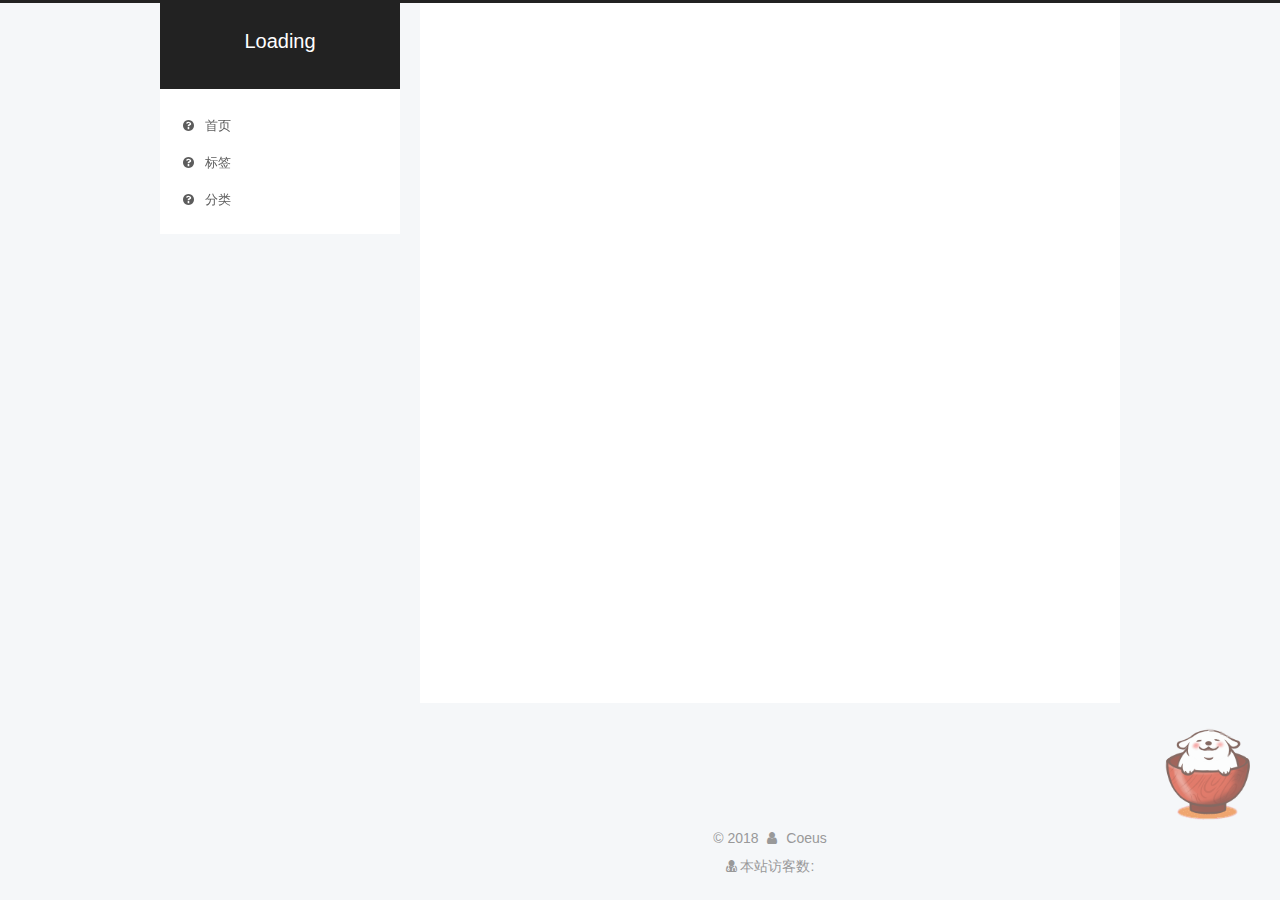
<file: index.html>
<!DOCTYPE html>



  


<html class="theme-next pisces use-motion" lang="zh-Hans">
<head>
  <meta charset="UTF-8"/>
<meta http-equiv="X-UA-Compatible" content="IE=edge" />
<meta name="viewport" content="width=device-width, initial-scale=1, maximum-scale=1"/>
<meta name="theme-color" content="#222">



  
  
    
    
  <script src="/lib/pace/pace.min.js?v=1.0.2"></script>
  <link href="/lib/pace/pace-theme-minimal.min.css?v=1.0.2" rel="stylesheet">







<meta http-equiv="Cache-Control" content="no-transform" />
<meta http-equiv="Cache-Control" content="no-siteapp" />
















  
  
  <link href="/lib/fancybox/source/jquery.fancybox.css?v=2.1.5" rel="stylesheet" type="text/css" />







<link href="/lib/font-awesome/css/font-awesome.min.css?v=4.6.2" rel="stylesheet" type="text/css" />

<link href="/css/main.css?v=5.1.4" rel="stylesheet" type="text/css" />


  <link rel="apple-touch-icon" sizes="180x180" href="/images/apple-touch-icon-next.png?v=5.1.4">


  <link rel="icon" type="image/png" sizes="32x32" href="/images/favicon-32x32-next.png?v=5.1.4">


  <link rel="icon" type="image/png" sizes="16x16" href="/images/favicon-16x16-next.png?v=5.1.4">


  <link rel="mask-icon" href="/images/logo.svg?v=5.1.4" color="#222">





  <meta name="keywords" content="Hexo, NexT" />










<meta name="description" content="No pain No gain">
<meta property="og:type" content="website">
<meta property="og:title" content="Loading">
<meta property="og:url" content="http://yoursite.com/index.html">
<meta property="og:site_name" content="Loading">
<meta property="og:description" content="No pain No gain">
<meta property="og:locale" content="zh-Hans">
<meta name="twitter:card" content="summary">
<meta name="twitter:title" content="Loading">
<meta name="twitter:description" content="No pain No gain">



<script type="text/javascript" id="hexo.configurations">
  var NexT = window.NexT || {};
  var CONFIG = {
    root: '/',
    scheme: 'Pisces',
    version: '5.1.4',
    sidebar: {"position":"left","display":"post","offset":12,"b2t":false,"scrollpercent":false,"onmobile":false},
    fancybox: true,
    tabs: true,
    motion: {"enable":true,"async":false,"transition":{"post_block":"fadeIn","post_header":"slideDownIn","post_body":"slideDownIn","coll_header":"slideLeftIn","sidebar":"slideUpIn"}},
    duoshuo: {
      userId: '0',
      author: '博主'
    },
    algolia: {
      applicationID: '',
      apiKey: '',
      indexName: '',
      hits: {"per_page":10},
      labels: {"input_placeholder":"Search for Posts","hits_empty":"We didn't find any results for the search: ${query}","hits_stats":"${hits} results found in ${time} ms"}
    }
  };
</script>



  <link rel="canonical" href="http://yoursite.com/"/>





  <title>Loading</title>
  








</head>

<body itemscope itemtype="http://schema.org/WebPage" lang="zh-Hans">

  
  
    
  

  <div class="container sidebar-position-left 
  page-home">
    <div class="headband"></div>

    <header id="header" class="header" itemscope itemtype="http://schema.org/WPHeader">
      <div class="header-inner"><div class="site-brand-wrapper">
  <div class="site-meta ">
    

    <div class="custom-logo-site-title">
      <a href="/"  class="brand" rel="start">
        <span class="logo-line-before"><i></i></span>
        <span class="site-title">Loading</span>
        <span class="logo-line-after"><i></i></span>
      </a>
    </div>
      
        <p class="site-subtitle"></p>
      
  </div>

  <div class="site-nav-toggle">
    <button>
      <span class="btn-bar"></span>
      <span class="btn-bar"></span>
      <span class="btn-bar"></span>
    </button>
  </div>
</div>

<nav class="site-nav">
  

  
    <ul id="menu" class="menu">
      
        
        <li class="menu-item menu-item-home">
          <a href="/" rel="section">
            
              <i class="menu-item-icon fa fa-fw fa-question-circle"></i> <br />
            
            首页
          </a>
        </li>
      
        
        <li class="menu-item menu-item-tags">
          <a href="/tags" rel="section">
            
              <i class="menu-item-icon fa fa-fw fa-question-circle"></i> <br />
            
            标签
          </a>
        </li>
      
        
        <li class="menu-item menu-item-categories">
          <a href="/categories" rel="section">
            
              <i class="menu-item-icon fa fa-fw fa-question-circle"></i> <br />
            
            分类
          </a>
        </li>
      

      
    </ul>
  

  
</nav>



 </div>
    </header>

    <main id="main" class="main">
      <div class="main-inner">
        <div class="content-wrap">
          <div id="content" class="content">
            
  <section id="posts" class="posts-expand">
    
      

  

  
  
  

  <article class="post post-type-normal" itemscope itemtype="http://schema.org/Article">
  
  
  
  <div class="post-block">
    <link itemprop="mainEntityOfPage" href="http://yoursite.com/2018/01/31/Test_001/">

    <span hidden itemprop="author" itemscope itemtype="http://schema.org/Person">
      <meta itemprop="name" content="Coeus">
      <meta itemprop="description" content="">
      <meta itemprop="image" content="/images/avatar.jpg">
    </span>

    <span hidden itemprop="publisher" itemscope itemtype="http://schema.org/Organization">
      <meta itemprop="name" content="Loading">
    </span>

    
      <header class="post-header">

        
        
          <h1 class="post-title" itemprop="name headline">
                
                <a class="post-title-link" href="/2018/01/31/Test_001/" itemprop="url">未命名</a></h1>
        

        <div class="post-meta">
          <span class="post-time">
            
              <span class="post-meta-item-icon">
                <i class="fa fa-calendar-o"></i>
              </span>
              
                <span class="post-meta-item-text">发表于</span>
              
              <time title="创建于" itemprop="dateCreated datePublished" datetime="2018-01-31T10:34:24+08:00">
                2018-01-31
              </time>
            

            

            
          </span>

          

          
            
          

          
          

          

          

          

        </div>
      </header>
    

    
    
    
    <div class="post-body" itemprop="articleBody">

      
      

      
        
          
            <h1 id="我的第2篇博客"><a href="#我的第2篇博客" class="headerlink" title="我的第2篇博客"></a>我的第2篇博客</h1>
          
        
      
    </div>
    
    
    

    

    

    

    <footer class="post-footer">
      

      

      

      
      
        <div class="post-eof"></div>
      
    </footer>
  </div>
  
  
  
  </article>


    
      

  

  
  
  

  <article class="post post-type-normal" itemscope itemtype="http://schema.org/Article">
  
  
  
  <div class="post-block">
    <link itemprop="mainEntityOfPage" href="http://yoursite.com/2018/01/29/article-title/">

    <span hidden itemprop="author" itemscope itemtype="http://schema.org/Person">
      <meta itemprop="name" content="Coeus">
      <meta itemprop="description" content="">
      <meta itemprop="image" content="/images/avatar.jpg">
    </span>

    <span hidden itemprop="publisher" itemscope itemtype="http://schema.org/Organization">
      <meta itemprop="name" content="Loading">
    </span>

    
      <header class="post-header">

        
        
          <h1 class="post-title" itemprop="name headline">
                
                <a class="post-title-link" href="/2018/01/29/article-title/" itemprop="url">未命名</a></h1>
        

        <div class="post-meta">
          <span class="post-time">
            
              <span class="post-meta-item-icon">
                <i class="fa fa-calendar-o"></i>
              </span>
              
                <span class="post-meta-item-text">发表于</span>
              
              <time title="创建于" itemprop="dateCreated datePublished" datetime="2018-01-29T12:21:35+08:00">
                2018-01-29
              </time>
            

            

            
          </span>

          

          
            
          

          
          

          

          

          

        </div>
      </header>
    

    
    
    
    <div class="post-body" itemprop="articleBody">

      
      

      
        
          
            <h1 id="我的第一篇博客"><a href="#我的第一篇博客" class="headerlink" title="我的第一篇博客"></a>我的第一篇博客</h1>
          
        
      
    </div>
    
    
    

    

    

    

    <footer class="post-footer">
      

      

      

      
      
        <div class="post-eof"></div>
      
    </footer>
  </div>
  
  
  
  </article>


    
  </section>

  


          </div>
          


          

        </div>
        
          
  
  <div class="sidebar-toggle">
    <div class="sidebar-toggle-line-wrap">
      <span class="sidebar-toggle-line sidebar-toggle-line-first"></span>
      <span class="sidebar-toggle-line sidebar-toggle-line-middle"></span>
      <span class="sidebar-toggle-line sidebar-toggle-line-last"></span>
    </div>
  </div>

  <aside id="sidebar" class="sidebar">
    
    <div class="sidebar-inner">

      

      

      <section class="site-overview-wrap sidebar-panel sidebar-panel-active">
        <div class="site-overview">
          <div class="site-author motion-element" itemprop="author" itemscope itemtype="http://schema.org/Person">
            
              <img class="site-author-image" itemprop="image"
                src="/images/avatar.jpg"
                alt="Coeus" />
            
              <p class="site-author-name" itemprop="name">Coeus</p>
              <p class="site-description motion-element" itemprop="description">No pain No gain</p>
          </div>

          <nav class="site-state motion-element">

            
              <div class="site-state-item site-state-posts">
              
                <a href="/archives">
              
                  <span class="site-state-item-count">2</span>
                  <span class="site-state-item-name">日志</span>
                </a>
              </div>
            

            

            

          </nav>

          

          

          
          

          
          

          

        </div>
      </section>

      

      

    </div>
  </aside>


        
      </div>
    </main>

    <footer id="footer" class="footer">
      <div class="footer-inner">
        ﻿<script async src="https://dn-lbstatics.qbox.me/busuanzi/2.3/busuanzi.pure.mini.js"></script>
<div class="copyright">&copy; <span itemprop="copyrightYear">2018</span>
  <span class="with-love">
    <i class="fa fa-user"></i>
  </span>
  <span class="author" itemprop="copyrightHolder">Coeus</span>

  
</div>


<div class="powered-by">
<i class="fa fa-user-md"></i><span id="busuanzi_container_site_uv">
  本站访客数:<span id="busuanzi_value_site_uv"></span>
</span>
</div>






        







        
      </div>
    </footer>

    
      <div class="back-to-top">
        <i class="fa fa-arrow-up"></i>
        
      </div>
    

    

  </div>

  

<script type="text/javascript">
  if (Object.prototype.toString.call(window.Promise) !== '[object Function]') {
    window.Promise = null;
  }
</script>









  












  
  
    <script type="text/javascript" src="/lib/jquery/index.js?v=2.1.3"></script>
  

  
  
    <script type="text/javascript" src="/lib/fastclick/lib/fastclick.min.js?v=1.0.6"></script>
  

  
  
    <script type="text/javascript" src="/lib/jquery_lazyload/jquery.lazyload.js?v=1.9.7"></script>
  

  
  
    <script type="text/javascript" src="/lib/velocity/velocity.min.js?v=1.2.1"></script>
  

  
  
    <script type="text/javascript" src="/lib/velocity/velocity.ui.min.js?v=1.2.1"></script>
  

  
  
    <script type="text/javascript" src="/lib/fancybox/source/jquery.fancybox.pack.js?v=2.1.5"></script>
  


  


  <script type="text/javascript" src="/js/src/utils.js?v=5.1.4"></script>

  <script type="text/javascript" src="/js/src/motion.js?v=5.1.4"></script>



  
  


  <script type="text/javascript" src="/js/src/affix.js?v=5.1.4"></script>

  <script type="text/javascript" src="/js/src/schemes/pisces.js?v=5.1.4"></script>



  

  


  <script type="text/javascript" src="/js/src/bootstrap.js?v=5.1.4"></script>



  


  




	





  





  












  





  

  

  

  
  

  

  

  

  
<div id="hexo-helper-live2d">
  <canvas id="live2dcanvas" width="150" height="300"></canvas>
</div>
<style>
  #live2dcanvas{
    position: fixed;
    width: 150px;
    height: 300px;
    opacity:0.7;
    right: 0px;
    z-index: 999;
    pointer-events: none;
    bottom: -20px;
  }
</style>
<script type="text/javascript" src="/live2d/device.min.js"></script>
<script type="text/javascript">
const loadScript = function loadScript(c,b){var a=document.createElement("script");a.type="text/javascript";"undefined"!=typeof b&&(a.readyState?a.onreadystatechange=function(){if("loaded"==a.readyState||"complete"==a.readyState)a.onreadystatechange=null,b()}:a.onload=function(){b()});a.src=c;document.body.appendChild(a)};
(function(){
  if((typeof(device) != 'undefined') && (device.mobile())){
    document.getElementById("live2dcanvas").style.width = '75px';
    document.getElementById("live2dcanvas").style.height = '150px';
  }else
    if (typeof(device) === 'undefined') console.error('Cannot find current-device script.');
  loadScript("/live2d/script.js", function(){loadlive2d("live2dcanvas", "/live2d/assets/wanko.model.json", 0.5);});
})();
</script>

</body>
</html>
</file>
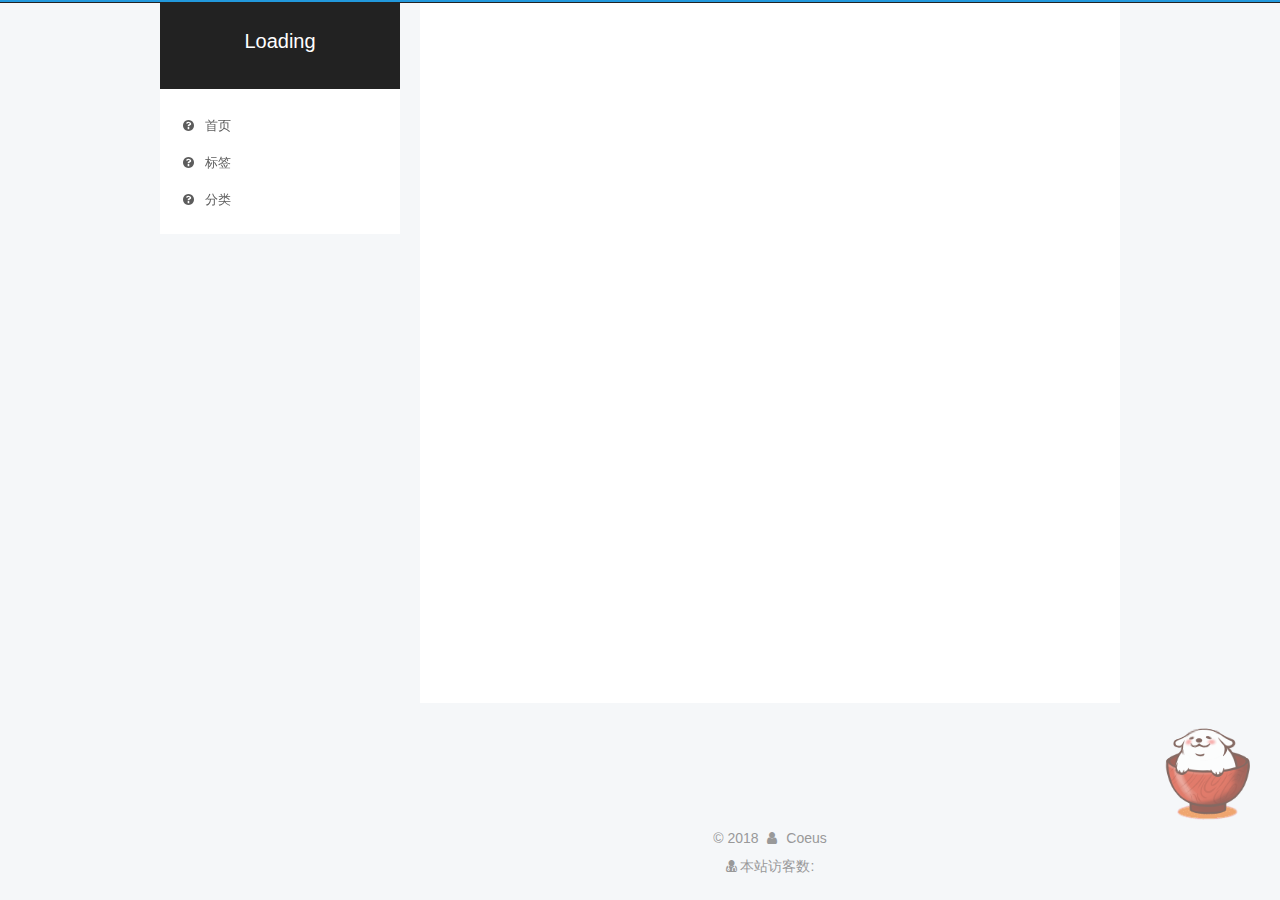
<file: archives/index.html>
<!DOCTYPE html>



  


<html class="theme-next pisces use-motion" lang="zh-Hans">
<head>
  <meta charset="UTF-8"/>
<meta http-equiv="X-UA-Compatible" content="IE=edge" />
<meta name="viewport" content="width=device-width, initial-scale=1, maximum-scale=1"/>
<meta name="theme-color" content="#222">



  
  
    
    
  <script src="/lib/pace/pace.min.js?v=1.0.2"></script>
  <link href="/lib/pace/pace-theme-minimal.min.css?v=1.0.2" rel="stylesheet">







<meta http-equiv="Cache-Control" content="no-transform" />
<meta http-equiv="Cache-Control" content="no-siteapp" />
















  
  
  <link href="/lib/fancybox/source/jquery.fancybox.css?v=2.1.5" rel="stylesheet" type="text/css" />







<link href="/lib/font-awesome/css/font-awesome.min.css?v=4.6.2" rel="stylesheet" type="text/css" />

<link href="/css/main.css?v=5.1.4" rel="stylesheet" type="text/css" />


  <link rel="apple-touch-icon" sizes="180x180" href="/images/apple-touch-icon-next.png?v=5.1.4">


  <link rel="icon" type="image/png" sizes="32x32" href="/images/favicon-32x32-next.png?v=5.1.4">


  <link rel="icon" type="image/png" sizes="16x16" href="/images/favicon-16x16-next.png?v=5.1.4">


  <link rel="mask-icon" href="/images/logo.svg?v=5.1.4" color="#222">





  <meta name="keywords" content="Hexo, NexT" />










<meta name="description" content="No pain No gain">
<meta property="og:type" content="website">
<meta property="og:title" content="Loading">
<meta property="og:url" content="http://yoursite.com/archives/index.html">
<meta property="og:site_name" content="Loading">
<meta property="og:description" content="No pain No gain">
<meta property="og:locale" content="zh-Hans">
<meta name="twitter:card" content="summary">
<meta name="twitter:title" content="Loading">
<meta name="twitter:description" content="No pain No gain">



<script type="text/javascript" id="hexo.configurations">
  var NexT = window.NexT || {};
  var CONFIG = {
    root: '/',
    scheme: 'Pisces',
    version: '5.1.4',
    sidebar: {"position":"left","display":"post","offset":12,"b2t":false,"scrollpercent":false,"onmobile":false},
    fancybox: true,
    tabs: true,
    motion: {"enable":true,"async":false,"transition":{"post_block":"fadeIn","post_header":"slideDownIn","post_body":"slideDownIn","coll_header":"slideLeftIn","sidebar":"slideUpIn"}},
    duoshuo: {
      userId: '0',
      author: '博主'
    },
    algolia: {
      applicationID: '',
      apiKey: '',
      indexName: '',
      hits: {"per_page":10},
      labels: {"input_placeholder":"Search for Posts","hits_empty":"We didn't find any results for the search: ${query}","hits_stats":"${hits} results found in ${time} ms"}
    }
  };
</script>



  <link rel="canonical" href="http://yoursite.com/archives/"/>





  <title>归档 | Loading</title>
  








</head>

<body itemscope itemtype="http://schema.org/WebPage" lang="zh-Hans">

  
  
    
  

  <div class="container sidebar-position-left page-archive">
    <div class="headband"></div>

    <header id="header" class="header" itemscope itemtype="http://schema.org/WPHeader">
      <div class="header-inner"><div class="site-brand-wrapper">
  <div class="site-meta ">
    

    <div class="custom-logo-site-title">
      <a href="/"  class="brand" rel="start">
        <span class="logo-line-before"><i></i></span>
        <span class="site-title">Loading</span>
        <span class="logo-line-after"><i></i></span>
      </a>
    </div>
      
        <p class="site-subtitle"></p>
      
  </div>

  <div class="site-nav-toggle">
    <button>
      <span class="btn-bar"></span>
      <span class="btn-bar"></span>
      <span class="btn-bar"></span>
    </button>
  </div>
</div>

<nav class="site-nav">
  

  
    <ul id="menu" class="menu">
      
        
        <li class="menu-item menu-item-home">
          <a href="/" rel="section">
            
              <i class="menu-item-icon fa fa-fw fa-question-circle"></i> <br />
            
            首页
          </a>
        </li>
      
        
        <li class="menu-item menu-item-tags">
          <a href="/tags" rel="section">
            
              <i class="menu-item-icon fa fa-fw fa-question-circle"></i> <br />
            
            标签
          </a>
        </li>
      
        
        <li class="menu-item menu-item-categories">
          <a href="/categories" rel="section">
            
              <i class="menu-item-icon fa fa-fw fa-question-circle"></i> <br />
            
            分类
          </a>
        </li>
      

      
    </ul>
  

  
</nav>



 </div>
    </header>

    <main id="main" class="main">
      <div class="main-inner">
        <div class="content-wrap">
          <div id="content" class="content">
            

  
  
  
  <div class="post-block archive">
    <div id="posts" class="posts-collapse">
      <span class="archive-move-on"></span>

      <span class="archive-page-counter">
        
        
        
          
        
        嗯..! 目前共计 2 篇日志。 继续努力。
      </span>

      

        
        
        

        
          
          <div class="collection-title">
            <h1 class="archive-year" id="archive-year-2018">2018</h1>
          </div>
        
        

        

  <article class="post post-type-normal" itemscope itemtype="http://schema.org/Article">
    <header class="post-header">

      <h2 class="post-title">
        
            <a class="post-title-link" href="/2018/01/31/Test_001/" itemprop="url">
              
                <span itemprop="name">未命名</span>
              
            </a>
        
      </h2>

      <div class="post-meta">
        <time class="post-time" itemprop="dateCreated"
              datetime="2018-01-31T10:34:24+08:00"
              content="2018-01-31" >
          01-31
        </time>
      </div>

    </header>
  </article>



      

        
        
        

        
        

        

  <article class="post post-type-normal" itemscope itemtype="http://schema.org/Article">
    <header class="post-header">

      <h2 class="post-title">
        
            <a class="post-title-link" href="/2018/01/29/article-title/" itemprop="url">
              
                <span itemprop="name">未命名</span>
              
            </a>
        
      </h2>

      <div class="post-meta">
        <time class="post-time" itemprop="dateCreated"
              datetime="2018-01-29T12:21:35+08:00"
              content="2018-01-29" >
          01-29
        </time>
      </div>

    </header>
  </article>



      

    </div>
  </div>
  
  
  

  



          </div>
          


          

        </div>
        
          
  
  <div class="sidebar-toggle">
    <div class="sidebar-toggle-line-wrap">
      <span class="sidebar-toggle-line sidebar-toggle-line-first"></span>
      <span class="sidebar-toggle-line sidebar-toggle-line-middle"></span>
      <span class="sidebar-toggle-line sidebar-toggle-line-last"></span>
    </div>
  </div>

  <aside id="sidebar" class="sidebar">
    
    <div class="sidebar-inner">

      

      

      <section class="site-overview-wrap sidebar-panel sidebar-panel-active">
        <div class="site-overview">
          <div class="site-author motion-element" itemprop="author" itemscope itemtype="http://schema.org/Person">
            
              <img class="site-author-image" itemprop="image"
                src="/images/avatar.jpg"
                alt="Coeus" />
            
              <p class="site-author-name" itemprop="name">Coeus</p>
              <p class="site-description motion-element" itemprop="description">No pain No gain</p>
          </div>

          <nav class="site-state motion-element">

            
              <div class="site-state-item site-state-posts">
              
                <a href="/archives">
              
                  <span class="site-state-item-count">2</span>
                  <span class="site-state-item-name">日志</span>
                </a>
              </div>
            

            

            

          </nav>

          

          

          
          

          
          

          

        </div>
      </section>

      

      

    </div>
  </aside>


        
      </div>
    </main>

    <footer id="footer" class="footer">
      <div class="footer-inner">
        ﻿<script async src="https://dn-lbstatics.qbox.me/busuanzi/2.3/busuanzi.pure.mini.js"></script>
<div class="copyright">&copy; <span itemprop="copyrightYear">2018</span>
  <span class="with-love">
    <i class="fa fa-user"></i>
  </span>
  <span class="author" itemprop="copyrightHolder">Coeus</span>

  
</div>


<div class="powered-by">
<i class="fa fa-user-md"></i><span id="busuanzi_container_site_uv">
  本站访客数:<span id="busuanzi_value_site_uv"></span>
</span>
</div>






        







        
      </div>
    </footer>

    
      <div class="back-to-top">
        <i class="fa fa-arrow-up"></i>
        
      </div>
    

    

  </div>

  

<script type="text/javascript">
  if (Object.prototype.toString.call(window.Promise) !== '[object Function]') {
    window.Promise = null;
  }
</script>









  












  
  
    <script type="text/javascript" src="/lib/jquery/index.js?v=2.1.3"></script>
  

  
  
    <script type="text/javascript" src="/lib/fastclick/lib/fastclick.min.js?v=1.0.6"></script>
  

  
  
    <script type="text/javascript" src="/lib/jquery_lazyload/jquery.lazyload.js?v=1.9.7"></script>
  

  
  
    <script type="text/javascript" src="/lib/velocity/velocity.min.js?v=1.2.1"></script>
  

  
  
    <script type="text/javascript" src="/lib/velocity/velocity.ui.min.js?v=1.2.1"></script>
  

  
  
    <script type="text/javascript" src="/lib/fancybox/source/jquery.fancybox.pack.js?v=2.1.5"></script>
  


  


  <script type="text/javascript" src="/js/src/utils.js?v=5.1.4"></script>

  <script type="text/javascript" src="/js/src/motion.js?v=5.1.4"></script>



  
  


  <script type="text/javascript" src="/js/src/affix.js?v=5.1.4"></script>

  <script type="text/javascript" src="/js/src/schemes/pisces.js?v=5.1.4"></script>



  

  


  <script type="text/javascript" src="/js/src/bootstrap.js?v=5.1.4"></script>



  


  




	





  





  












  





  

  

  

  
  

  

  

  

  
<div id="hexo-helper-live2d">
  <canvas id="live2dcanvas" width="150" height="300"></canvas>
</div>
<style>
  #live2dcanvas{
    position: fixed;
    width: 150px;
    height: 300px;
    opacity:0.7;
    right: 0px;
    z-index: 999;
    pointer-events: none;
    bottom: -20px;
  }
</style>
<script type="text/javascript" src="/live2d/device.min.js"></script>
<script type="text/javascript">
const loadScript = function loadScript(c,b){var a=document.createElement("script");a.type="text/javascript";"undefined"!=typeof b&&(a.readyState?a.onreadystatechange=function(){if("loaded"==a.readyState||"complete"==a.readyState)a.onreadystatechange=null,b()}:a.onload=function(){b()});a.src=c;document.body.appendChild(a)};
(function(){
  if((typeof(device) != 'undefined') && (device.mobile())){
    document.getElementById("live2dcanvas").style.width = '75px';
    document.getElementById("live2dcanvas").style.height = '150px';
  }else
    if (typeof(device) === 'undefined') console.error('Cannot find current-device script.');
  loadScript("/live2d/script.js", function(){loadlive2d("live2dcanvas", "/live2d/assets/wanko.model.json", 0.5);});
})();
</script>

</body>
</html>
</file>
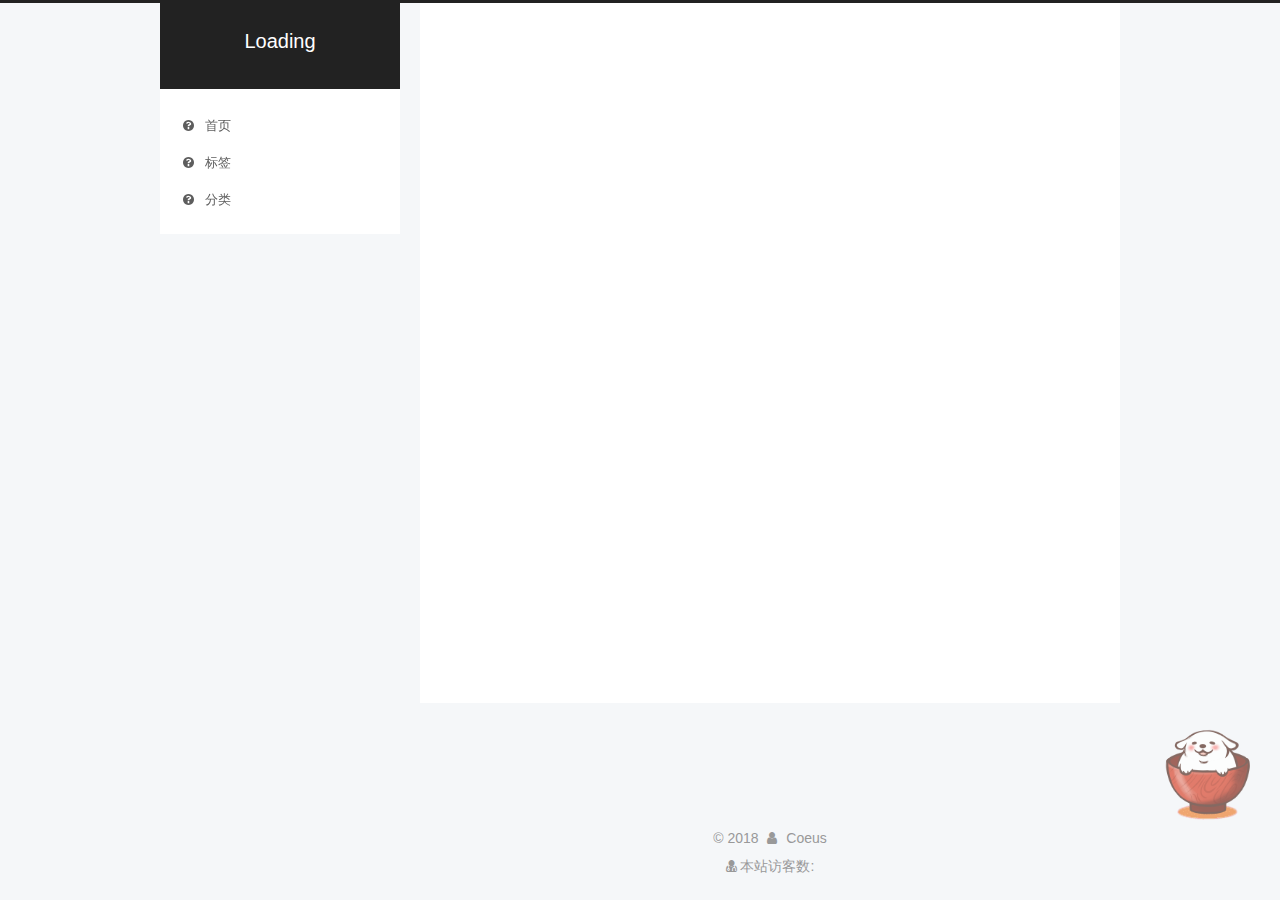
<file: archives/2018/index.html>
<!DOCTYPE html>



  


<html class="theme-next pisces use-motion" lang="zh-Hans">
<head>
  <meta charset="UTF-8"/>
<meta http-equiv="X-UA-Compatible" content="IE=edge" />
<meta name="viewport" content="width=device-width, initial-scale=1, maximum-scale=1"/>
<meta name="theme-color" content="#222">



  
  
    
    
  <script src="/lib/pace/pace.min.js?v=1.0.2"></script>
  <link href="/lib/pace/pace-theme-minimal.min.css?v=1.0.2" rel="stylesheet">







<meta http-equiv="Cache-Control" content="no-transform" />
<meta http-equiv="Cache-Control" content="no-siteapp" />
















  
  
  <link href="/lib/fancybox/source/jquery.fancybox.css?v=2.1.5" rel="stylesheet" type="text/css" />







<link href="/lib/font-awesome/css/font-awesome.min.css?v=4.6.2" rel="stylesheet" type="text/css" />

<link href="/css/main.css?v=5.1.4" rel="stylesheet" type="text/css" />


  <link rel="apple-touch-icon" sizes="180x180" href="/images/apple-touch-icon-next.png?v=5.1.4">


  <link rel="icon" type="image/png" sizes="32x32" href="/images/favicon-32x32-next.png?v=5.1.4">


  <link rel="icon" type="image/png" sizes="16x16" href="/images/favicon-16x16-next.png?v=5.1.4">


  <link rel="mask-icon" href="/images/logo.svg?v=5.1.4" color="#222">





  <meta name="keywords" content="Hexo, NexT" />










<meta name="description" content="No pain No gain">
<meta property="og:type" content="website">
<meta property="og:title" content="Loading">
<meta property="og:url" content="http://yoursite.com/archives/2018/index.html">
<meta property="og:site_name" content="Loading">
<meta property="og:description" content="No pain No gain">
<meta property="og:locale" content="zh-Hans">
<meta name="twitter:card" content="summary">
<meta name="twitter:title" content="Loading">
<meta name="twitter:description" content="No pain No gain">



<script type="text/javascript" id="hexo.configurations">
  var NexT = window.NexT || {};
  var CONFIG = {
    root: '/',
    scheme: 'Pisces',
    version: '5.1.4',
    sidebar: {"position":"left","display":"post","offset":12,"b2t":false,"scrollpercent":false,"onmobile":false},
    fancybox: true,
    tabs: true,
    motion: {"enable":true,"async":false,"transition":{"post_block":"fadeIn","post_header":"slideDownIn","post_body":"slideDownIn","coll_header":"slideLeftIn","sidebar":"slideUpIn"}},
    duoshuo: {
      userId: '0',
      author: '博主'
    },
    algolia: {
      applicationID: '',
      apiKey: '',
      indexName: '',
      hits: {"per_page":10},
      labels: {"input_placeholder":"Search for Posts","hits_empty":"We didn't find any results for the search: ${query}","hits_stats":"${hits} results found in ${time} ms"}
    }
  };
</script>



  <link rel="canonical" href="http://yoursite.com/archives/2018/"/>





  <title>归档 | Loading</title>
  








</head>

<body itemscope itemtype="http://schema.org/WebPage" lang="zh-Hans">

  
  
    
  

  <div class="container sidebar-position-left page-archive">
    <div class="headband"></div>

    <header id="header" class="header" itemscope itemtype="http://schema.org/WPHeader">
      <div class="header-inner"><div class="site-brand-wrapper">
  <div class="site-meta ">
    

    <div class="custom-logo-site-title">
      <a href="/"  class="brand" rel="start">
        <span class="logo-line-before"><i></i></span>
        <span class="site-title">Loading</span>
        <span class="logo-line-after"><i></i></span>
      </a>
    </div>
      
        <p class="site-subtitle"></p>
      
  </div>

  <div class="site-nav-toggle">
    <button>
      <span class="btn-bar"></span>
      <span class="btn-bar"></span>
      <span class="btn-bar"></span>
    </button>
  </div>
</div>

<nav class="site-nav">
  

  
    <ul id="menu" class="menu">
      
        
        <li class="menu-item menu-item-home">
          <a href="/" rel="section">
            
              <i class="menu-item-icon fa fa-fw fa-question-circle"></i> <br />
            
            首页
          </a>
        </li>
      
        
        <li class="menu-item menu-item-tags">
          <a href="/tags" rel="section">
            
              <i class="menu-item-icon fa fa-fw fa-question-circle"></i> <br />
            
            标签
          </a>
        </li>
      
        
        <li class="menu-item menu-item-categories">
          <a href="/categories" rel="section">
            
              <i class="menu-item-icon fa fa-fw fa-question-circle"></i> <br />
            
            分类
          </a>
        </li>
      

      
    </ul>
  

  
</nav>



 </div>
    </header>

    <main id="main" class="main">
      <div class="main-inner">
        <div class="content-wrap">
          <div id="content" class="content">
            

  
  
  
  <div class="post-block archive">
    <div id="posts" class="posts-collapse">
      <span class="archive-move-on"></span>

      <span class="archive-page-counter">
        
        
        
          
        
        嗯..! 目前共计 2 篇日志。 继续努力。
      </span>

      

        
        
        

        
          
          <div class="collection-title">
            <h1 class="archive-year" id="archive-year-2018">2018</h1>
          </div>
        
        

        

  <article class="post post-type-normal" itemscope itemtype="http://schema.org/Article">
    <header class="post-header">

      <h2 class="post-title">
        
            <a class="post-title-link" href="/2018/01/31/Test_001/" itemprop="url">
              
                <span itemprop="name">未命名</span>
              
            </a>
        
      </h2>

      <div class="post-meta">
        <time class="post-time" itemprop="dateCreated"
              datetime="2018-01-31T10:34:24+08:00"
              content="2018-01-31" >
          01-31
        </time>
      </div>

    </header>
  </article>



      

        
        
        

        
        

        

  <article class="post post-type-normal" itemscope itemtype="http://schema.org/Article">
    <header class="post-header">

      <h2 class="post-title">
        
            <a class="post-title-link" href="/2018/01/29/article-title/" itemprop="url">
              
                <span itemprop="name">未命名</span>
              
            </a>
        
      </h2>

      <div class="post-meta">
        <time class="post-time" itemprop="dateCreated"
              datetime="2018-01-29T12:21:35+08:00"
              content="2018-01-29" >
          01-29
        </time>
      </div>

    </header>
  </article>



      

    </div>
  </div>
  
  
  

  



          </div>
          


          

        </div>
        
          
  
  <div class="sidebar-toggle">
    <div class="sidebar-toggle-line-wrap">
      <span class="sidebar-toggle-line sidebar-toggle-line-first"></span>
      <span class="sidebar-toggle-line sidebar-toggle-line-middle"></span>
      <span class="sidebar-toggle-line sidebar-toggle-line-last"></span>
    </div>
  </div>

  <aside id="sidebar" class="sidebar">
    
    <div class="sidebar-inner">

      

      

      <section class="site-overview-wrap sidebar-panel sidebar-panel-active">
        <div class="site-overview">
          <div class="site-author motion-element" itemprop="author" itemscope itemtype="http://schema.org/Person">
            
              <img class="site-author-image" itemprop="image"
                src="/images/avatar.jpg"
                alt="Coeus" />
            
              <p class="site-author-name" itemprop="name">Coeus</p>
              <p class="site-description motion-element" itemprop="description">No pain No gain</p>
          </div>

          <nav class="site-state motion-element">

            
              <div class="site-state-item site-state-posts">
              
                <a href="/archives">
              
                  <span class="site-state-item-count">2</span>
                  <span class="site-state-item-name">日志</span>
                </a>
              </div>
            

            

            

          </nav>

          

          

          
          

          
          

          

        </div>
      </section>

      

      

    </div>
  </aside>


        
      </div>
    </main>

    <footer id="footer" class="footer">
      <div class="footer-inner">
        ﻿<script async src="https://dn-lbstatics.qbox.me/busuanzi/2.3/busuanzi.pure.mini.js"></script>
<div class="copyright">&copy; <span itemprop="copyrightYear">2018</span>
  <span class="with-love">
    <i class="fa fa-user"></i>
  </span>
  <span class="author" itemprop="copyrightHolder">Coeus</span>

  
</div>


<div class="powered-by">
<i class="fa fa-user-md"></i><span id="busuanzi_container_site_uv">
  本站访客数:<span id="busuanzi_value_site_uv"></span>
</span>
</div>






        







        
      </div>
    </footer>

    
      <div class="back-to-top">
        <i class="fa fa-arrow-up"></i>
        
      </div>
    

    

  </div>

  

<script type="text/javascript">
  if (Object.prototype.toString.call(window.Promise) !== '[object Function]') {
    window.Promise = null;
  }
</script>









  












  
  
    <script type="text/javascript" src="/lib/jquery/index.js?v=2.1.3"></script>
  

  
  
    <script type="text/javascript" src="/lib/fastclick/lib/fastclick.min.js?v=1.0.6"></script>
  

  
  
    <script type="text/javascript" src="/lib/jquery_lazyload/jquery.lazyload.js?v=1.9.7"></script>
  

  
  
    <script type="text/javascript" src="/lib/velocity/velocity.min.js?v=1.2.1"></script>
  

  
  
    <script type="text/javascript" src="/lib/velocity/velocity.ui.min.js?v=1.2.1"></script>
  

  
  
    <script type="text/javascript" src="/lib/fancybox/source/jquery.fancybox.pack.js?v=2.1.5"></script>
  


  


  <script type="text/javascript" src="/js/src/utils.js?v=5.1.4"></script>

  <script type="text/javascript" src="/js/src/motion.js?v=5.1.4"></script>



  
  


  <script type="text/javascript" src="/js/src/affix.js?v=5.1.4"></script>

  <script type="text/javascript" src="/js/src/schemes/pisces.js?v=5.1.4"></script>



  

  


  <script type="text/javascript" src="/js/src/bootstrap.js?v=5.1.4"></script>



  


  




	





  





  












  





  

  

  

  
  

  

  

  

  
<div id="hexo-helper-live2d">
  <canvas id="live2dcanvas" width="150" height="300"></canvas>
</div>
<style>
  #live2dcanvas{
    position: fixed;
    width: 150px;
    height: 300px;
    opacity:0.7;
    right: 0px;
    z-index: 999;
    pointer-events: none;
    bottom: -20px;
  }
</style>
<script type="text/javascript" src="/live2d/device.min.js"></script>
<script type="text/javascript">
const loadScript = function loadScript(c,b){var a=document.createElement("script");a.type="text/javascript";"undefined"!=typeof b&&(a.readyState?a.onreadystatechange=function(){if("loaded"==a.readyState||"complete"==a.readyState)a.onreadystatechange=null,b()}:a.onload=function(){b()});a.src=c;document.body.appendChild(a)};
(function(){
  if((typeof(device) != 'undefined') && (device.mobile())){
    document.getElementById("live2dcanvas").style.width = '75px';
    document.getElementById("live2dcanvas").style.height = '150px';
  }else
    if (typeof(device) === 'undefined') console.error('Cannot find current-device script.');
  loadScript("/live2d/script.js", function(){loadlive2d("live2dcanvas", "/live2d/assets/wanko.model.json", 0.5);});
})();
</script>

</body>
</html>
</file>
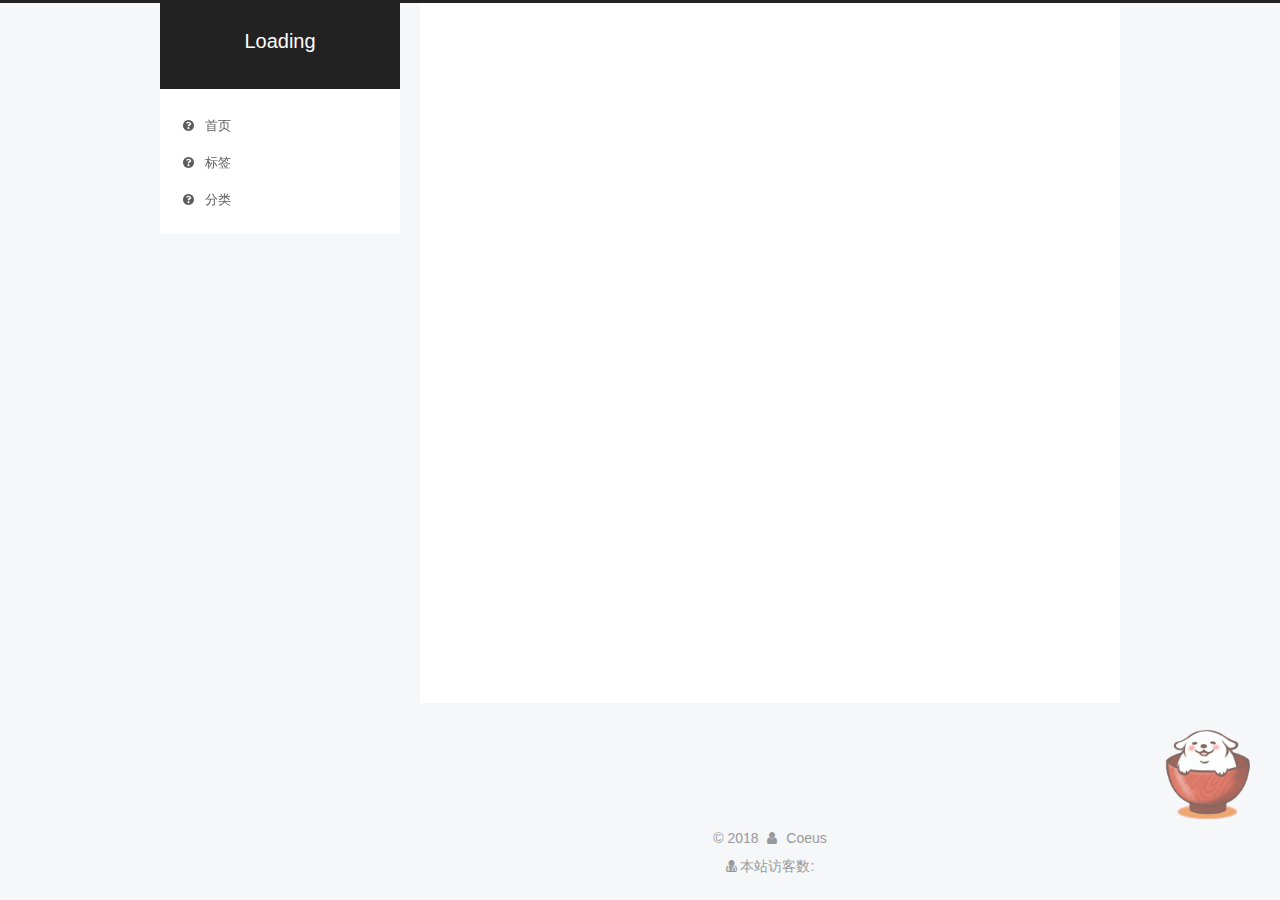
<file: archives/2018/01/index.html>
<!DOCTYPE html>



  


<html class="theme-next pisces use-motion" lang="zh-Hans">
<head>
  <meta charset="UTF-8"/>
<meta http-equiv="X-UA-Compatible" content="IE=edge" />
<meta name="viewport" content="width=device-width, initial-scale=1, maximum-scale=1"/>
<meta name="theme-color" content="#222">



  
  
    
    
  <script src="/lib/pace/pace.min.js?v=1.0.2"></script>
  <link href="/lib/pace/pace-theme-minimal.min.css?v=1.0.2" rel="stylesheet">







<meta http-equiv="Cache-Control" content="no-transform" />
<meta http-equiv="Cache-Control" content="no-siteapp" />
















  
  
  <link href="/lib/fancybox/source/jquery.fancybox.css?v=2.1.5" rel="stylesheet" type="text/css" />







<link href="/lib/font-awesome/css/font-awesome.min.css?v=4.6.2" rel="stylesheet" type="text/css" />

<link href="/css/main.css?v=5.1.4" rel="stylesheet" type="text/css" />


  <link rel="apple-touch-icon" sizes="180x180" href="/images/apple-touch-icon-next.png?v=5.1.4">


  <link rel="icon" type="image/png" sizes="32x32" href="/images/favicon-32x32-next.png?v=5.1.4">


  <link rel="icon" type="image/png" sizes="16x16" href="/images/favicon-16x16-next.png?v=5.1.4">


  <link rel="mask-icon" href="/images/logo.svg?v=5.1.4" color="#222">





  <meta name="keywords" content="Hexo, NexT" />










<meta name="description" content="No pain No gain">
<meta property="og:type" content="website">
<meta property="og:title" content="Loading">
<meta property="og:url" content="http://yoursite.com/archives/2018/01/index.html">
<meta property="og:site_name" content="Loading">
<meta property="og:description" content="No pain No gain">
<meta property="og:locale" content="zh-Hans">
<meta name="twitter:card" content="summary">
<meta name="twitter:title" content="Loading">
<meta name="twitter:description" content="No pain No gain">



<script type="text/javascript" id="hexo.configurations">
  var NexT = window.NexT || {};
  var CONFIG = {
    root: '/',
    scheme: 'Pisces',
    version: '5.1.4',
    sidebar: {"position":"left","display":"post","offset":12,"b2t":false,"scrollpercent":false,"onmobile":false},
    fancybox: true,
    tabs: true,
    motion: {"enable":true,"async":false,"transition":{"post_block":"fadeIn","post_header":"slideDownIn","post_body":"slideDownIn","coll_header":"slideLeftIn","sidebar":"slideUpIn"}},
    duoshuo: {
      userId: '0',
      author: '博主'
    },
    algolia: {
      applicationID: '',
      apiKey: '',
      indexName: '',
      hits: {"per_page":10},
      labels: {"input_placeholder":"Search for Posts","hits_empty":"We didn't find any results for the search: ${query}","hits_stats":"${hits} results found in ${time} ms"}
    }
  };
</script>



  <link rel="canonical" href="http://yoursite.com/archives/2018/01/"/>





  <title>归档 | Loading</title>
  








</head>

<body itemscope itemtype="http://schema.org/WebPage" lang="zh-Hans">

  
  
    
  

  <div class="container sidebar-position-left page-archive">
    <div class="headband"></div>

    <header id="header" class="header" itemscope itemtype="http://schema.org/WPHeader">
      <div class="header-inner"><div class="site-brand-wrapper">
  <div class="site-meta ">
    

    <div class="custom-logo-site-title">
      <a href="/"  class="brand" rel="start">
        <span class="logo-line-before"><i></i></span>
        <span class="site-title">Loading</span>
        <span class="logo-line-after"><i></i></span>
      </a>
    </div>
      
        <p class="site-subtitle"></p>
      
  </div>

  <div class="site-nav-toggle">
    <button>
      <span class="btn-bar"></span>
      <span class="btn-bar"></span>
      <span class="btn-bar"></span>
    </button>
  </div>
</div>

<nav class="site-nav">
  

  
    <ul id="menu" class="menu">
      
        
        <li class="menu-item menu-item-home">
          <a href="/" rel="section">
            
              <i class="menu-item-icon fa fa-fw fa-question-circle"></i> <br />
            
            首页
          </a>
        </li>
      
        
        <li class="menu-item menu-item-tags">
          <a href="/tags" rel="section">
            
              <i class="menu-item-icon fa fa-fw fa-question-circle"></i> <br />
            
            标签
          </a>
        </li>
      
        
        <li class="menu-item menu-item-categories">
          <a href="/categories" rel="section">
            
              <i class="menu-item-icon fa fa-fw fa-question-circle"></i> <br />
            
            分类
          </a>
        </li>
      

      
    </ul>
  

  
</nav>



 </div>
    </header>

    <main id="main" class="main">
      <div class="main-inner">
        <div class="content-wrap">
          <div id="content" class="content">
            

  
  
  
  <div class="post-block archive">
    <div id="posts" class="posts-collapse">
      <span class="archive-move-on"></span>

      <span class="archive-page-counter">
        
        
        
          
        
        嗯..! 目前共计 2 篇日志。 继续努力。
      </span>

      

        
        
        

        
          
          <div class="collection-title">
            <h1 class="archive-year" id="archive-year-2018">2018</h1>
          </div>
        
        

        

  <article class="post post-type-normal" itemscope itemtype="http://schema.org/Article">
    <header class="post-header">

      <h2 class="post-title">
        
            <a class="post-title-link" href="/2018/01/31/Test_001/" itemprop="url">
              
                <span itemprop="name">未命名</span>
              
            </a>
        
      </h2>

      <div class="post-meta">
        <time class="post-time" itemprop="dateCreated"
              datetime="2018-01-31T10:34:24+08:00"
              content="2018-01-31" >
          01-31
        </time>
      </div>

    </header>
  </article>



      

        
        
        

        
        

        

  <article class="post post-type-normal" itemscope itemtype="http://schema.org/Article">
    <header class="post-header">

      <h2 class="post-title">
        
            <a class="post-title-link" href="/2018/01/29/article-title/" itemprop="url">
              
                <span itemprop="name">未命名</span>
              
            </a>
        
      </h2>

      <div class="post-meta">
        <time class="post-time" itemprop="dateCreated"
              datetime="2018-01-29T12:21:35+08:00"
              content="2018-01-29" >
          01-29
        </time>
      </div>

    </header>
  </article>



      

    </div>
  </div>
  
  
  

  



          </div>
          


          

        </div>
        
          
  
  <div class="sidebar-toggle">
    <div class="sidebar-toggle-line-wrap">
      <span class="sidebar-toggle-line sidebar-toggle-line-first"></span>
      <span class="sidebar-toggle-line sidebar-toggle-line-middle"></span>
      <span class="sidebar-toggle-line sidebar-toggle-line-last"></span>
    </div>
  </div>

  <aside id="sidebar" class="sidebar">
    
    <div class="sidebar-inner">

      

      

      <section class="site-overview-wrap sidebar-panel sidebar-panel-active">
        <div class="site-overview">
          <div class="site-author motion-element" itemprop="author" itemscope itemtype="http://schema.org/Person">
            
              <img class="site-author-image" itemprop="image"
                src="/images/avatar.jpg"
                alt="Coeus" />
            
              <p class="site-author-name" itemprop="name">Coeus</p>
              <p class="site-description motion-element" itemprop="description">No pain No gain</p>
          </div>

          <nav class="site-state motion-element">

            
              <div class="site-state-item site-state-posts">
              
                <a href="/archives">
              
                  <span class="site-state-item-count">2</span>
                  <span class="site-state-item-name">日志</span>
                </a>
              </div>
            

            

            

          </nav>

          

          

          
          

          
          

          

        </div>
      </section>

      

      

    </div>
  </aside>


        
      </div>
    </main>

    <footer id="footer" class="footer">
      <div class="footer-inner">
        ﻿<script async src="https://dn-lbstatics.qbox.me/busuanzi/2.3/busuanzi.pure.mini.js"></script>
<div class="copyright">&copy; <span itemprop="copyrightYear">2018</span>
  <span class="with-love">
    <i class="fa fa-user"></i>
  </span>
  <span class="author" itemprop="copyrightHolder">Coeus</span>

  
</div>


<div class="powered-by">
<i class="fa fa-user-md"></i><span id="busuanzi_container_site_uv">
  本站访客数:<span id="busuanzi_value_site_uv"></span>
</span>
</div>






        







        
      </div>
    </footer>

    
      <div class="back-to-top">
        <i class="fa fa-arrow-up"></i>
        
      </div>
    

    

  </div>

  

<script type="text/javascript">
  if (Object.prototype.toString.call(window.Promise) !== '[object Function]') {
    window.Promise = null;
  }
</script>









  












  
  
    <script type="text/javascript" src="/lib/jquery/index.js?v=2.1.3"></script>
  

  
  
    <script type="text/javascript" src="/lib/fastclick/lib/fastclick.min.js?v=1.0.6"></script>
  

  
  
    <script type="text/javascript" src="/lib/jquery_lazyload/jquery.lazyload.js?v=1.9.7"></script>
  

  
  
    <script type="text/javascript" src="/lib/velocity/velocity.min.js?v=1.2.1"></script>
  

  
  
    <script type="text/javascript" src="/lib/velocity/velocity.ui.min.js?v=1.2.1"></script>
  

  
  
    <script type="text/javascript" src="/lib/fancybox/source/jquery.fancybox.pack.js?v=2.1.5"></script>
  


  


  <script type="text/javascript" src="/js/src/utils.js?v=5.1.4"></script>

  <script type="text/javascript" src="/js/src/motion.js?v=5.1.4"></script>



  
  


  <script type="text/javascript" src="/js/src/affix.js?v=5.1.4"></script>

  <script type="text/javascript" src="/js/src/schemes/pisces.js?v=5.1.4"></script>



  

  


  <script type="text/javascript" src="/js/src/bootstrap.js?v=5.1.4"></script>



  


  




	





  





  












  





  

  

  

  
  

  

  

  

  
<div id="hexo-helper-live2d">
  <canvas id="live2dcanvas" width="150" height="300"></canvas>
</div>
<style>
  #live2dcanvas{
    position: fixed;
    width: 150px;
    height: 300px;
    opacity:0.7;
    right: 0px;
    z-index: 999;
    pointer-events: none;
    bottom: -20px;
  }
</style>
<script type="text/javascript" src="/live2d/device.min.js"></script>
<script type="text/javascript">
const loadScript = function loadScript(c,b){var a=document.createElement("script");a.type="text/javascript";"undefined"!=typeof b&&(a.readyState?a.onreadystatechange=function(){if("loaded"==a.readyState||"complete"==a.readyState)a.onreadystatechange=null,b()}:a.onload=function(){b()});a.src=c;document.body.appendChild(a)};
(function(){
  if((typeof(device) != 'undefined') && (device.mobile())){
    document.getElementById("live2dcanvas").style.width = '75px';
    document.getElementById("live2dcanvas").style.height = '150px';
  }else
    if (typeof(device) === 'undefined') console.error('Cannot find current-device script.');
  loadScript("/live2d/script.js", function(){loadlive2d("live2dcanvas", "/live2d/assets/wanko.model.json", 0.5);});
})();
</script>

</body>
</html>
</file>
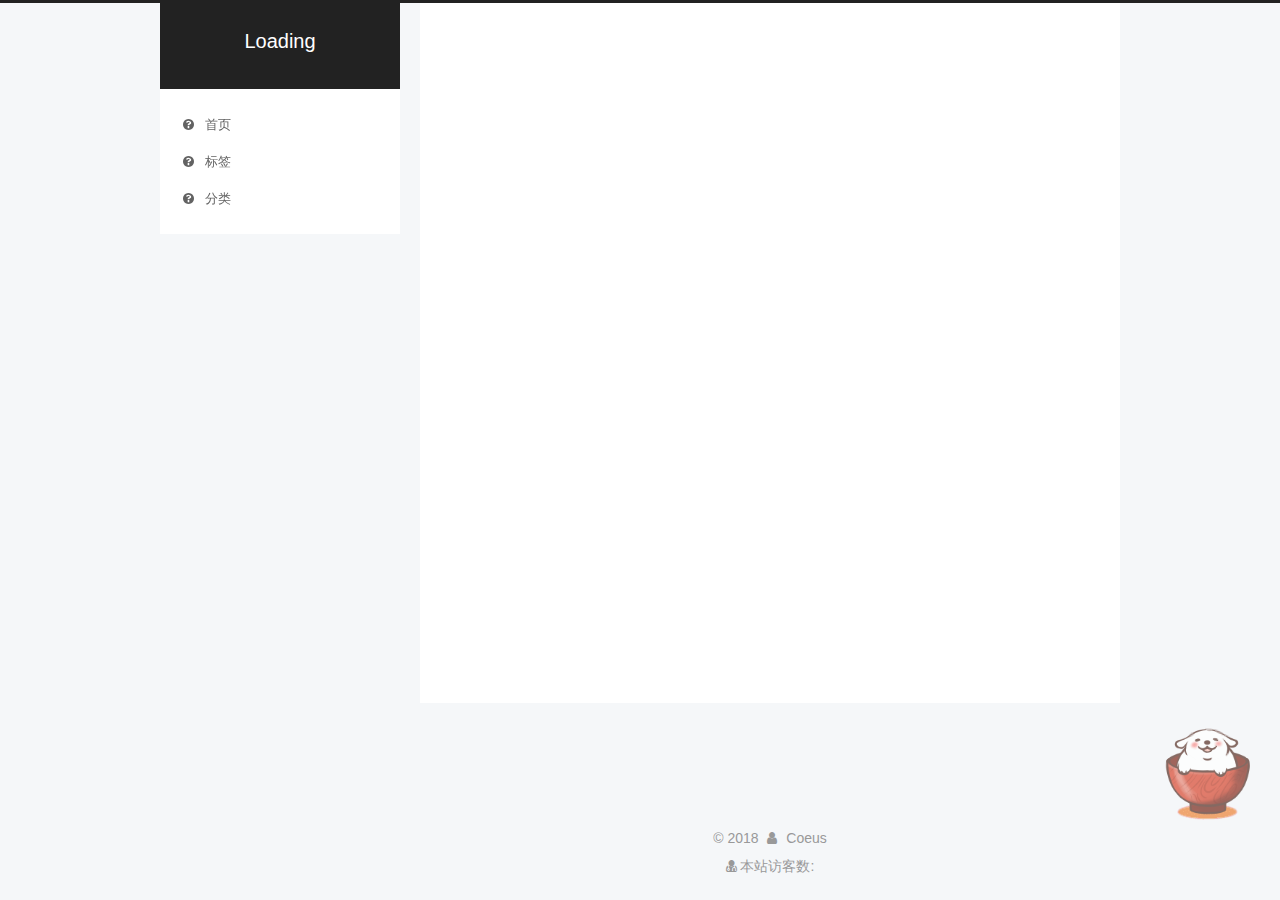
<file: 2018/01/29/article-title/index.html>
<!DOCTYPE html>



  


<html class="theme-next pisces use-motion" lang="zh-Hans">
<head>
  <meta charset="UTF-8"/>
<meta http-equiv="X-UA-Compatible" content="IE=edge" />
<meta name="viewport" content="width=device-width, initial-scale=1, maximum-scale=1"/>
<meta name="theme-color" content="#222">



  
  
    
    
  <script src="/lib/pace/pace.min.js?v=1.0.2"></script>
  <link href="/lib/pace/pace-theme-minimal.min.css?v=1.0.2" rel="stylesheet">







<meta http-equiv="Cache-Control" content="no-transform" />
<meta http-equiv="Cache-Control" content="no-siteapp" />
















  
  
  <link href="/lib/fancybox/source/jquery.fancybox.css?v=2.1.5" rel="stylesheet" type="text/css" />







<link href="/lib/font-awesome/css/font-awesome.min.css?v=4.6.2" rel="stylesheet" type="text/css" />

<link href="/css/main.css?v=5.1.4" rel="stylesheet" type="text/css" />


  <link rel="apple-touch-icon" sizes="180x180" href="/images/apple-touch-icon-next.png?v=5.1.4">


  <link rel="icon" type="image/png" sizes="32x32" href="/images/favicon-32x32-next.png?v=5.1.4">


  <link rel="icon" type="image/png" sizes="16x16" href="/images/favicon-16x16-next.png?v=5.1.4">


  <link rel="mask-icon" href="/images/logo.svg?v=5.1.4" color="#222">





  <meta name="keywords" content="Hexo, NexT" />










<meta name="description" content="我的第一篇博客">
<meta property="og:type" content="article">
<meta property="og:title" content="Loading">
<meta property="og:url" content="http://yoursite.com/2018/01/29/article-title/index.html">
<meta property="og:site_name" content="Loading">
<meta property="og:description" content="我的第一篇博客">
<meta property="og:locale" content="zh-Hans">
<meta property="og:updated_time" content="2018-01-31T02:33:09.898Z">
<meta name="twitter:card" content="summary">
<meta name="twitter:title" content="Loading">
<meta name="twitter:description" content="我的第一篇博客">



<script type="text/javascript" id="hexo.configurations">
  var NexT = window.NexT || {};
  var CONFIG = {
    root: '/',
    scheme: 'Pisces',
    version: '5.1.4',
    sidebar: {"position":"left","display":"post","offset":12,"b2t":false,"scrollpercent":false,"onmobile":false},
    fancybox: true,
    tabs: true,
    motion: {"enable":true,"async":false,"transition":{"post_block":"fadeIn","post_header":"slideDownIn","post_body":"slideDownIn","coll_header":"slideLeftIn","sidebar":"slideUpIn"}},
    duoshuo: {
      userId: '0',
      author: '博主'
    },
    algolia: {
      applicationID: '',
      apiKey: '',
      indexName: '',
      hits: {"per_page":10},
      labels: {"input_placeholder":"Search for Posts","hits_empty":"We didn't find any results for the search: ${query}","hits_stats":"${hits} results found in ${time} ms"}
    }
  };
</script>



  <link rel="canonical" href="http://yoursite.com/2018/01/29/article-title/"/>





  <title> | Loading</title>
  








</head>

<body itemscope itemtype="http://schema.org/WebPage" lang="zh-Hans">

  
  
    
  

  <div class="container sidebar-position-left page-post-detail">
    <div class="headband"></div>

    <header id="header" class="header" itemscope itemtype="http://schema.org/WPHeader">
      <div class="header-inner"><div class="site-brand-wrapper">
  <div class="site-meta ">
    

    <div class="custom-logo-site-title">
      <a href="/"  class="brand" rel="start">
        <span class="logo-line-before"><i></i></span>
        <span class="site-title">Loading</span>
        <span class="logo-line-after"><i></i></span>
      </a>
    </div>
      
        <p class="site-subtitle"></p>
      
  </div>

  <div class="site-nav-toggle">
    <button>
      <span class="btn-bar"></span>
      <span class="btn-bar"></span>
      <span class="btn-bar"></span>
    </button>
  </div>
</div>

<nav class="site-nav">
  

  
    <ul id="menu" class="menu">
      
        
        <li class="menu-item menu-item-home">
          <a href="/" rel="section">
            
              <i class="menu-item-icon fa fa-fw fa-question-circle"></i> <br />
            
            首页
          </a>
        </li>
      
        
        <li class="menu-item menu-item-tags">
          <a href="/tags" rel="section">
            
              <i class="menu-item-icon fa fa-fw fa-question-circle"></i> <br />
            
            标签
          </a>
        </li>
      
        
        <li class="menu-item menu-item-categories">
          <a href="/categories" rel="section">
            
              <i class="menu-item-icon fa fa-fw fa-question-circle"></i> <br />
            
            分类
          </a>
        </li>
      

      
    </ul>
  

  
</nav>



 </div>
    </header>

    <main id="main" class="main">
      <div class="main-inner">
        <div class="content-wrap">
          <div id="content" class="content">
            

  <div id="posts" class="posts-expand">
    

  

  
  
  

  <article class="post post-type-normal" itemscope itemtype="http://schema.org/Article">
  
  
  
  <div class="post-block">
    <link itemprop="mainEntityOfPage" href="http://yoursite.com/2018/01/29/article-title/">

    <span hidden itemprop="author" itemscope itemtype="http://schema.org/Person">
      <meta itemprop="name" content="Coeus">
      <meta itemprop="description" content="">
      <meta itemprop="image" content="/images/avatar.jpg">
    </span>

    <span hidden itemprop="publisher" itemscope itemtype="http://schema.org/Organization">
      <meta itemprop="name" content="Loading">
    </span>

    
      <header class="post-header">

        
        
          <h1 class="post-title" itemprop="name headline"></h1>
        

        <div class="post-meta">
          <span class="post-time">
            
              <span class="post-meta-item-icon">
                <i class="fa fa-calendar-o"></i>
              </span>
              
                <span class="post-meta-item-text">发表于</span>
              
              <time title="创建于" itemprop="dateCreated datePublished" datetime="2018-01-29T12:21:35+08:00">
                2018-01-29
              </time>
            

            

            
          </span>

          

          
            
          

          
          

          

          

          

        </div>
      </header>
    

    
    
    
    <div class="post-body" itemprop="articleBody">

      
      

      
        <h1 id="我的第一篇博客"><a href="#我的第一篇博客" class="headerlink" title="我的第一篇博客"></a>我的第一篇博客</h1>
      
    </div>
    
    
    

    

    

    

    <footer class="post-footer">
      

      
      
      

      
        <div class="post-nav">
          <div class="post-nav-next post-nav-item">
            
          </div>

          <span class="post-nav-divider"></span>

          <div class="post-nav-prev post-nav-item">
            
              <a href="/2018/01/31/Test_001/" rel="prev" title="">
                 <i class="fa fa-chevron-right"></i>
              </a>
            
          </div>
        </div>
      

      
      
    </footer>
  </div>
  
  
  
  </article>



    <div class="post-spread">
      
    </div>
  </div>


          </div>
          


          

  



        </div>
        
          
  
  <div class="sidebar-toggle">
    <div class="sidebar-toggle-line-wrap">
      <span class="sidebar-toggle-line sidebar-toggle-line-first"></span>
      <span class="sidebar-toggle-line sidebar-toggle-line-middle"></span>
      <span class="sidebar-toggle-line sidebar-toggle-line-last"></span>
    </div>
  </div>

  <aside id="sidebar" class="sidebar">
    
    <div class="sidebar-inner">

      

      
        <ul class="sidebar-nav motion-element">
          <li class="sidebar-nav-toc sidebar-nav-active" data-target="post-toc-wrap">
            文章目录
          </li>
          <li class="sidebar-nav-overview" data-target="site-overview-wrap">
            站点概览
          </li>
        </ul>
      

      <section class="site-overview-wrap sidebar-panel">
        <div class="site-overview">
          <div class="site-author motion-element" itemprop="author" itemscope itemtype="http://schema.org/Person">
            
              <img class="site-author-image" itemprop="image"
                src="/images/avatar.jpg"
                alt="Coeus" />
            
              <p class="site-author-name" itemprop="name">Coeus</p>
              <p class="site-description motion-element" itemprop="description">No pain No gain</p>
          </div>

          <nav class="site-state motion-element">

            
              <div class="site-state-item site-state-posts">
              
                <a href="/archives">
              
                  <span class="site-state-item-count">2</span>
                  <span class="site-state-item-name">日志</span>
                </a>
              </div>
            

            

            

          </nav>

          

          

          
          

          
          

          

        </div>
      </section>

      
      <!--noindex-->
        <section class="post-toc-wrap motion-element sidebar-panel sidebar-panel-active">
          <div class="post-toc">

            
              
            

            
              <div class="post-toc-content"><ol class="nav"><li class="nav-item nav-level-1"><a class="nav-link" href="#我的第一篇博客"><span class="nav-number">1.</span> <span class="nav-text">我的第一篇博客</span></a></li></ol></div>
            

          </div>
        </section>
      <!--/noindex-->
      

      

    </div>
  </aside>


        
      </div>
    </main>

    <footer id="footer" class="footer">
      <div class="footer-inner">
        ﻿<script async src="https://dn-lbstatics.qbox.me/busuanzi/2.3/busuanzi.pure.mini.js"></script>
<div class="copyright">&copy; <span itemprop="copyrightYear">2018</span>
  <span class="with-love">
    <i class="fa fa-user"></i>
  </span>
  <span class="author" itemprop="copyrightHolder">Coeus</span>

  
</div>


<div class="powered-by">
<i class="fa fa-user-md"></i><span id="busuanzi_container_site_uv">
  本站访客数:<span id="busuanzi_value_site_uv"></span>
</span>
</div>






        







        
      </div>
    </footer>

    
      <div class="back-to-top">
        <i class="fa fa-arrow-up"></i>
        
      </div>
    

    

  </div>

  

<script type="text/javascript">
  if (Object.prototype.toString.call(window.Promise) !== '[object Function]') {
    window.Promise = null;
  }
</script>









  












  
  
    <script type="text/javascript" src="/lib/jquery/index.js?v=2.1.3"></script>
  

  
  
    <script type="text/javascript" src="/lib/fastclick/lib/fastclick.min.js?v=1.0.6"></script>
  

  
  
    <script type="text/javascript" src="/lib/jquery_lazyload/jquery.lazyload.js?v=1.9.7"></script>
  

  
  
    <script type="text/javascript" src="/lib/velocity/velocity.min.js?v=1.2.1"></script>
  

  
  
    <script type="text/javascript" src="/lib/velocity/velocity.ui.min.js?v=1.2.1"></script>
  

  
  
    <script type="text/javascript" src="/lib/fancybox/source/jquery.fancybox.pack.js?v=2.1.5"></script>
  


  


  <script type="text/javascript" src="/js/src/utils.js?v=5.1.4"></script>

  <script type="text/javascript" src="/js/src/motion.js?v=5.1.4"></script>



  
  


  <script type="text/javascript" src="/js/src/affix.js?v=5.1.4"></script>

  <script type="text/javascript" src="/js/src/schemes/pisces.js?v=5.1.4"></script>



  
  <script type="text/javascript" src="/js/src/scrollspy.js?v=5.1.4"></script>
<script type="text/javascript" src="/js/src/post-details.js?v=5.1.4"></script>



  


  <script type="text/javascript" src="/js/src/bootstrap.js?v=5.1.4"></script>



  


  




	





  





  












  





  

  

  

  
  

  

  

  

  
<div id="hexo-helper-live2d">
  <canvas id="live2dcanvas" width="150" height="300"></canvas>
</div>
<style>
  #live2dcanvas{
    position: fixed;
    width: 150px;
    height: 300px;
    opacity:0.7;
    right: 0px;
    z-index: 999;
    pointer-events: none;
    bottom: -20px;
  }
</style>
<script type="text/javascript" src="/live2d/device.min.js"></script>
<script type="text/javascript">
const loadScript = function loadScript(c,b){var a=document.createElement("script");a.type="text/javascript";"undefined"!=typeof b&&(a.readyState?a.onreadystatechange=function(){if("loaded"==a.readyState||"complete"==a.readyState)a.onreadystatechange=null,b()}:a.onload=function(){b()});a.src=c;document.body.appendChild(a)};
(function(){
  if((typeof(device) != 'undefined') && (device.mobile())){
    document.getElementById("live2dcanvas").style.width = '75px';
    document.getElementById("live2dcanvas").style.height = '150px';
  }else
    if (typeof(device) === 'undefined') console.error('Cannot find current-device script.');
  loadScript("/live2d/script.js", function(){loadlive2d("live2dcanvas", "/live2d/assets/wanko.model.json", 0.5);});
})();
</script>

</body>
</html>
</file>
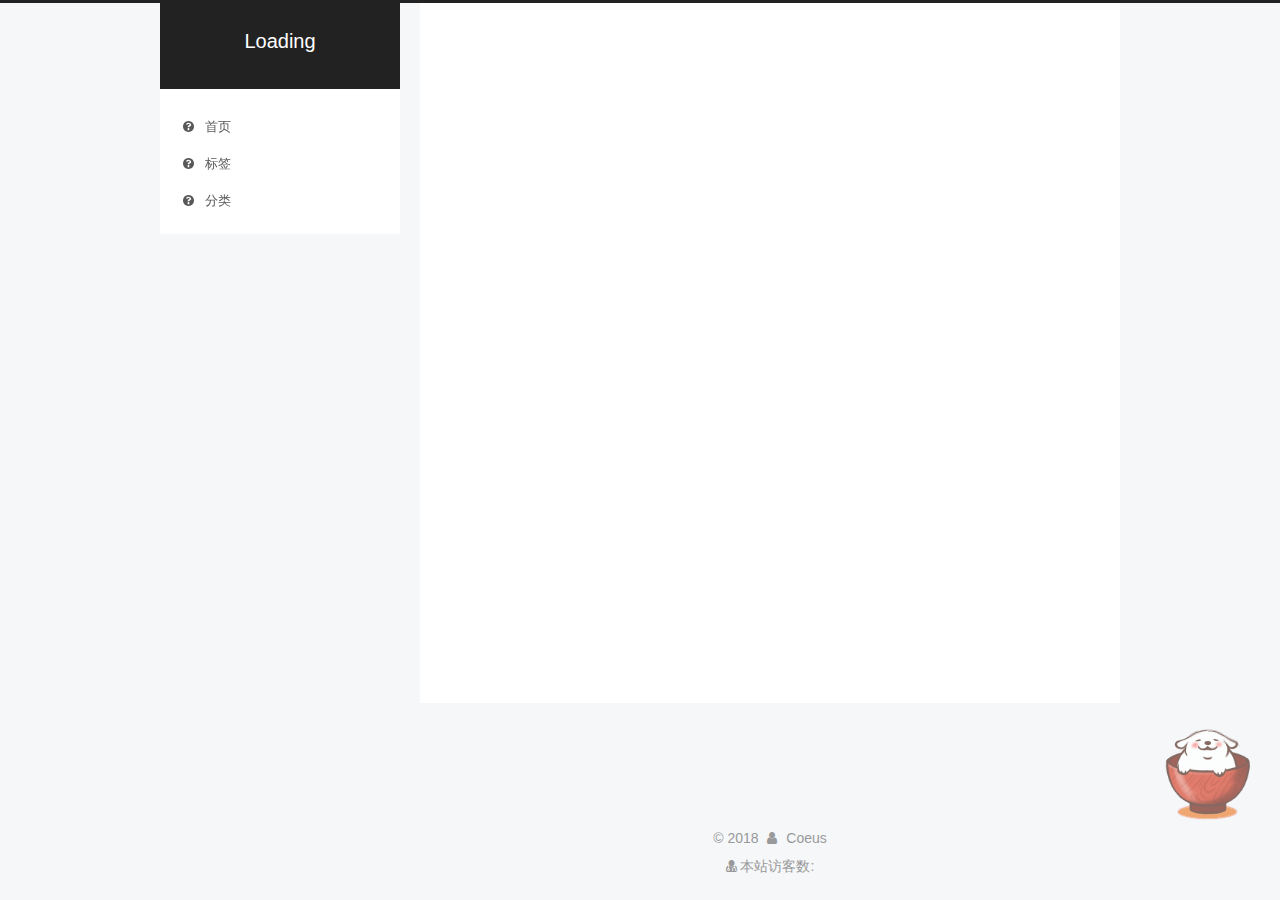
<file: 2018/01/31/Test_001/index.html>
<!DOCTYPE html>



  


<html class="theme-next pisces use-motion" lang="zh-Hans">
<head>
  <meta charset="UTF-8"/>
<meta http-equiv="X-UA-Compatible" content="IE=edge" />
<meta name="viewport" content="width=device-width, initial-scale=1, maximum-scale=1"/>
<meta name="theme-color" content="#222">



  
  
    
    
  <script src="/lib/pace/pace.min.js?v=1.0.2"></script>
  <link href="/lib/pace/pace-theme-minimal.min.css?v=1.0.2" rel="stylesheet">







<meta http-equiv="Cache-Control" content="no-transform" />
<meta http-equiv="Cache-Control" content="no-siteapp" />
















  
  
  <link href="/lib/fancybox/source/jquery.fancybox.css?v=2.1.5" rel="stylesheet" type="text/css" />







<link href="/lib/font-awesome/css/font-awesome.min.css?v=4.6.2" rel="stylesheet" type="text/css" />

<link href="/css/main.css?v=5.1.4" rel="stylesheet" type="text/css" />


  <link rel="apple-touch-icon" sizes="180x180" href="/images/apple-touch-icon-next.png?v=5.1.4">


  <link rel="icon" type="image/png" sizes="32x32" href="/images/favicon-32x32-next.png?v=5.1.4">


  <link rel="icon" type="image/png" sizes="16x16" href="/images/favicon-16x16-next.png?v=5.1.4">


  <link rel="mask-icon" href="/images/logo.svg?v=5.1.4" color="#222">





  <meta name="keywords" content="Hexo, NexT" />










<meta name="description" content="我的第2篇博客">
<meta property="og:type" content="article">
<meta property="og:title" content="Loading">
<meta property="og:url" content="http://yoursite.com/2018/01/31/Test_001/index.html">
<meta property="og:site_name" content="Loading">
<meta property="og:description" content="我的第2篇博客">
<meta property="og:locale" content="zh-Hans">
<meta property="og:updated_time" content="2018-01-31T02:35:08.626Z">
<meta name="twitter:card" content="summary">
<meta name="twitter:title" content="Loading">
<meta name="twitter:description" content="我的第2篇博客">



<script type="text/javascript" id="hexo.configurations">
  var NexT = window.NexT || {};
  var CONFIG = {
    root: '/',
    scheme: 'Pisces',
    version: '5.1.4',
    sidebar: {"position":"left","display":"post","offset":12,"b2t":false,"scrollpercent":false,"onmobile":false},
    fancybox: true,
    tabs: true,
    motion: {"enable":true,"async":false,"transition":{"post_block":"fadeIn","post_header":"slideDownIn","post_body":"slideDownIn","coll_header":"slideLeftIn","sidebar":"slideUpIn"}},
    duoshuo: {
      userId: '0',
      author: '博主'
    },
    algolia: {
      applicationID: '',
      apiKey: '',
      indexName: '',
      hits: {"per_page":10},
      labels: {"input_placeholder":"Search for Posts","hits_empty":"We didn't find any results for the search: ${query}","hits_stats":"${hits} results found in ${time} ms"}
    }
  };
</script>



  <link rel="canonical" href="http://yoursite.com/2018/01/31/Test_001/"/>





  <title> | Loading</title>
  








</head>

<body itemscope itemtype="http://schema.org/WebPage" lang="zh-Hans">

  
  
    
  

  <div class="container sidebar-position-left page-post-detail">
    <div class="headband"></div>

    <header id="header" class="header" itemscope itemtype="http://schema.org/WPHeader">
      <div class="header-inner"><div class="site-brand-wrapper">
  <div class="site-meta ">
    

    <div class="custom-logo-site-title">
      <a href="/"  class="brand" rel="start">
        <span class="logo-line-before"><i></i></span>
        <span class="site-title">Loading</span>
        <span class="logo-line-after"><i></i></span>
      </a>
    </div>
      
        <p class="site-subtitle"></p>
      
  </div>

  <div class="site-nav-toggle">
    <button>
      <span class="btn-bar"></span>
      <span class="btn-bar"></span>
      <span class="btn-bar"></span>
    </button>
  </div>
</div>

<nav class="site-nav">
  

  
    <ul id="menu" class="menu">
      
        
        <li class="menu-item menu-item-home">
          <a href="/" rel="section">
            
              <i class="menu-item-icon fa fa-fw fa-question-circle"></i> <br />
            
            首页
          </a>
        </li>
      
        
        <li class="menu-item menu-item-tags">
          <a href="/tags" rel="section">
            
              <i class="menu-item-icon fa fa-fw fa-question-circle"></i> <br />
            
            标签
          </a>
        </li>
      
        
        <li class="menu-item menu-item-categories">
          <a href="/categories" rel="section">
            
              <i class="menu-item-icon fa fa-fw fa-question-circle"></i> <br />
            
            分类
          </a>
        </li>
      

      
    </ul>
  

  
</nav>



 </div>
    </header>

    <main id="main" class="main">
      <div class="main-inner">
        <div class="content-wrap">
          <div id="content" class="content">
            

  <div id="posts" class="posts-expand">
    

  

  
  
  

  <article class="post post-type-normal" itemscope itemtype="http://schema.org/Article">
  
  
  
  <div class="post-block">
    <link itemprop="mainEntityOfPage" href="http://yoursite.com/2018/01/31/Test_001/">

    <span hidden itemprop="author" itemscope itemtype="http://schema.org/Person">
      <meta itemprop="name" content="Coeus">
      <meta itemprop="description" content="">
      <meta itemprop="image" content="/images/avatar.jpg">
    </span>

    <span hidden itemprop="publisher" itemscope itemtype="http://schema.org/Organization">
      <meta itemprop="name" content="Loading">
    </span>

    
      <header class="post-header">

        
        
          <h1 class="post-title" itemprop="name headline"></h1>
        

        <div class="post-meta">
          <span class="post-time">
            
              <span class="post-meta-item-icon">
                <i class="fa fa-calendar-o"></i>
              </span>
              
                <span class="post-meta-item-text">发表于</span>
              
              <time title="创建于" itemprop="dateCreated datePublished" datetime="2018-01-31T10:34:24+08:00">
                2018-01-31
              </time>
            

            

            
          </span>

          

          
            
          

          
          

          

          

          

        </div>
      </header>
    

    
    
    
    <div class="post-body" itemprop="articleBody">

      
      

      
        <h1 id="我的第2篇博客"><a href="#我的第2篇博客" class="headerlink" title="我的第2篇博客"></a>我的第2篇博客</h1>
      
    </div>
    
    
    

    

    

    

    <footer class="post-footer">
      

      
      
      

      
        <div class="post-nav">
          <div class="post-nav-next post-nav-item">
            
              <a href="/2018/01/29/article-title/" rel="next" title="">
                <i class="fa fa-chevron-left"></i> 
              </a>
            
          </div>

          <span class="post-nav-divider"></span>

          <div class="post-nav-prev post-nav-item">
            
          </div>
        </div>
      

      
      
    </footer>
  </div>
  
  
  
  </article>



    <div class="post-spread">
      
    </div>
  </div>


          </div>
          


          

  



        </div>
        
          
  
  <div class="sidebar-toggle">
    <div class="sidebar-toggle-line-wrap">
      <span class="sidebar-toggle-line sidebar-toggle-line-first"></span>
      <span class="sidebar-toggle-line sidebar-toggle-line-middle"></span>
      <span class="sidebar-toggle-line sidebar-toggle-line-last"></span>
    </div>
  </div>

  <aside id="sidebar" class="sidebar">
    
    <div class="sidebar-inner">

      

      
        <ul class="sidebar-nav motion-element">
          <li class="sidebar-nav-toc sidebar-nav-active" data-target="post-toc-wrap">
            文章目录
          </li>
          <li class="sidebar-nav-overview" data-target="site-overview-wrap">
            站点概览
          </li>
        </ul>
      

      <section class="site-overview-wrap sidebar-panel">
        <div class="site-overview">
          <div class="site-author motion-element" itemprop="author" itemscope itemtype="http://schema.org/Person">
            
              <img class="site-author-image" itemprop="image"
                src="/images/avatar.jpg"
                alt="Coeus" />
            
              <p class="site-author-name" itemprop="name">Coeus</p>
              <p class="site-description motion-element" itemprop="description">No pain No gain</p>
          </div>

          <nav class="site-state motion-element">

            
              <div class="site-state-item site-state-posts">
              
                <a href="/archives">
              
                  <span class="site-state-item-count">2</span>
                  <span class="site-state-item-name">日志</span>
                </a>
              </div>
            

            

            

          </nav>

          

          

          
          

          
          

          

        </div>
      </section>

      
      <!--noindex-->
        <section class="post-toc-wrap motion-element sidebar-panel sidebar-panel-active">
          <div class="post-toc">

            
              
            

            
              <div class="post-toc-content"><ol class="nav"><li class="nav-item nav-level-1"><a class="nav-link" href="#我的第2篇博客"><span class="nav-number">1.</span> <span class="nav-text">我的第2篇博客</span></a></li></ol></div>
            

          </div>
        </section>
      <!--/noindex-->
      

      

    </div>
  </aside>


        
      </div>
    </main>

    <footer id="footer" class="footer">
      <div class="footer-inner">
        ﻿<script async src="https://dn-lbstatics.qbox.me/busuanzi/2.3/busuanzi.pure.mini.js"></script>
<div class="copyright">&copy; <span itemprop="copyrightYear">2018</span>
  <span class="with-love">
    <i class="fa fa-user"></i>
  </span>
  <span class="author" itemprop="copyrightHolder">Coeus</span>

  
</div>


<div class="powered-by">
<i class="fa fa-user-md"></i><span id="busuanzi_container_site_uv">
  本站访客数:<span id="busuanzi_value_site_uv"></span>
</span>
</div>






        







        
      </div>
    </footer>

    
      <div class="back-to-top">
        <i class="fa fa-arrow-up"></i>
        
      </div>
    

    

  </div>

  

<script type="text/javascript">
  if (Object.prototype.toString.call(window.Promise) !== '[object Function]') {
    window.Promise = null;
  }
</script>









  












  
  
    <script type="text/javascript" src="/lib/jquery/index.js?v=2.1.3"></script>
  

  
  
    <script type="text/javascript" src="/lib/fastclick/lib/fastclick.min.js?v=1.0.6"></script>
  

  
  
    <script type="text/javascript" src="/lib/jquery_lazyload/jquery.lazyload.js?v=1.9.7"></script>
  

  
  
    <script type="text/javascript" src="/lib/velocity/velocity.min.js?v=1.2.1"></script>
  

  
  
    <script type="text/javascript" src="/lib/velocity/velocity.ui.min.js?v=1.2.1"></script>
  

  
  
    <script type="text/javascript" src="/lib/fancybox/source/jquery.fancybox.pack.js?v=2.1.5"></script>
  


  


  <script type="text/javascript" src="/js/src/utils.js?v=5.1.4"></script>

  <script type="text/javascript" src="/js/src/motion.js?v=5.1.4"></script>



  
  


  <script type="text/javascript" src="/js/src/affix.js?v=5.1.4"></script>

  <script type="text/javascript" src="/js/src/schemes/pisces.js?v=5.1.4"></script>



  
  <script type="text/javascript" src="/js/src/scrollspy.js?v=5.1.4"></script>
<script type="text/javascript" src="/js/src/post-details.js?v=5.1.4"></script>



  


  <script type="text/javascript" src="/js/src/bootstrap.js?v=5.1.4"></script>



  


  




	





  





  












  





  

  

  

  
  

  

  

  

  
<div id="hexo-helper-live2d">
  <canvas id="live2dcanvas" width="150" height="300"></canvas>
</div>
<style>
  #live2dcanvas{
    position: fixed;
    width: 150px;
    height: 300px;
    opacity:0.7;
    right: 0px;
    z-index: 999;
    pointer-events: none;
    bottom: -20px;
  }
</style>
<script type="text/javascript" src="/live2d/device.min.js"></script>
<script type="text/javascript">
const loadScript = function loadScript(c,b){var a=document.createElement("script");a.type="text/javascript";"undefined"!=typeof b&&(a.readyState?a.onreadystatechange=function(){if("loaded"==a.readyState||"complete"==a.readyState)a.onreadystatechange=null,b()}:a.onload=function(){b()});a.src=c;document.body.appendChild(a)};
(function(){
  if((typeof(device) != 'undefined') && (device.mobile())){
    document.getElementById("live2dcanvas").style.width = '75px';
    document.getElementById("live2dcanvas").style.height = '150px';
  }else
    if (typeof(device) === 'undefined') console.error('Cannot find current-device script.');
  loadScript("/live2d/script.js", function(){loadlive2d("live2dcanvas", "/live2d/assets/wanko.model.json", 0.5);});
})();
</script>

</body>
</html>
</file>
<file: css/main.css>
/* normalize.css v3.0.2 | MIT License | git.io/normalize */
html {
  font-family: sans-serif; /* 1 */
  -ms-text-size-adjust: 100%; /* 2 */
  -webkit-text-size-adjust: 100%; /* 2 */
}
body {
  margin: 0;
}
article,
aside,
details,
figcaption,
figure,
footer,
header,
hgroup,
main,
menu,
nav,
section,
summary {
  display: block;
}
audio,
canvas,
progress,
video {
  display: inline-block; /* 1 */
  vertical-align: baseline; /* 2 */
}
audio:not([controls]) {
  display: none;
  height: 0;
}
[hidden],
template {
  display: none;
}
a {
  background-color: transparent;
}
a:active,
a:hover {
  outline: 0;
}
abbr[title] {
  border-bottom: 1px dotted;
}
b,
strong {
  font-weight: bold;
}
dfn {
  font-style: italic;
}
h1 {
  font-size: 2em;
  margin: 0.67em 0;
}
mark {
  background: #ff0;
  color: #000;
}
small {
  font-size: 80%;
}
sub,
sup {
  font-size: 75%;
  line-height: 0;
  position: relative;
  vertical-align: baseline;
}
sup {
  top: -0.5em;
}
sub {
  bottom: -0.25em;
}
img {
  border: 0;
}
svg:not(:root) {
  overflow: hidden;
}
figure {
  margin: 1em 40px;
}
hr {
  -moz-box-sizing: content-box;
  box-sizing: content-box;
  height: 0;
}
pre {
  overflow: auto;
}
code,
kbd,
pre,
samp {
  font-family: monospace, monospace;
  font-size: 1em;
}
button,
input,
optgroup,
select,
textarea {
  color: inherit; /* 1 */
  font: inherit; /* 2 */
  margin: 0; /* 3 */
}
button {
  overflow: visible;
}
button,
select {
  text-transform: none;
}
button,
html input[type="button"],
input[type="reset"],
input[type="submit"] {
  -webkit-appearance: button; /* 2 */
  cursor: pointer; /* 3 */
}
button[disabled],
html input[disabled] {
  cursor: default;
}
button::-moz-focus-inner,
input::-moz-focus-inner {
  border: 0;
  padding: 0;
}
input {
  line-height: normal;
}
input[type="checkbox"],
input[type="radio"] {
  box-sizing: border-box; /* 1 */
  padding: 0; /* 2 */
}
input[type="number"]::-webkit-inner-spin-button,
input[type="number"]::-webkit-outer-spin-button {
  height: auto;
}
input[type="search"] {
  -webkit-appearance: textfield; /* 1 */
  -moz-box-sizing: content-box;
  -webkit-box-sizing: content-box; /* 2 */
  box-sizing: content-box;
}
input[type="search"]::-webkit-search-cancel-button,
input[type="search"]::-webkit-search-decoration {
  -webkit-appearance: none;
}
fieldset {
  border: 1px solid #c0c0c0;
  margin: 0 2px;
  padding: 0.35em 0.625em 0.75em;
}
legend {
  border: 0; /* 1 */
  padding: 0; /* 2 */
}
textarea {
  overflow: auto;
}
optgroup {
  font-weight: bold;
}
table {
  border-collapse: collapse;
  border-spacing: 0;
}
td,
th {
  padding: 0;
}
::selection {
  background: #262a30;
  color: #fff;
}
body {
  position: relative;
  font-family: 'Lato', "PingFang SC", "Microsoft YaHei", sans-serif;
  font-size: 14px;
  line-height: 2;
  color: #555;
  background: #f5f7f9;
}
@media (max-width: 767px) {
  body {
    padding-right: 0 !important;
  }
}
@media (min-width: 768px) and (max-width: 991px) {
  body {
    padding-right: 0 !important;
  }
}
@media (min-width: 1600px) {
  body {
    font-size: 16px;
  }
}
h1,
h2,
h3,
h4,
h5,
h6 {
  margin: 0;
  padding: 0;
  font-weight: bold;
  line-height: 1.5;
  font-family: 'Lato', "PingFang SC", "Microsoft YaHei", sans-serif;
}
h2,
h3,
h4,
h5,
h6 {
  margin: 20px 0 15px;
}
h1 {
  font-size: 22px;
}
@media (max-width: 767px) {
  h1 {
    font-size: 18px;
  }
}
h2 {
  font-size: 20px;
}
@media (max-width: 767px) {
  h2 {
    font-size: 16px;
  }
}
h3 {
  font-size: 18px;
}
@media (max-width: 767px) {
  h3 {
    font-size: 14px;
  }
}
h4 {
  font-size: 16px;
}
@media (max-width: 767px) {
  h4 {
    font-size: 12px;
  }
}
h5 {
  font-size: 14px;
}
@media (max-width: 767px) {
  h5 {
    font-size: 10px;
  }
}
h6 {
  font-size: 12px;
}
@media (max-width: 767px) {
  h6 {
    font-size: 8px;
  }
}
p {
  margin: 0 0 20px 0;
}
a {
  color: #555;
  text-decoration: none;
  outline: none;
  border-bottom: 1px solid #999;
  word-wrap: break-word;
}
a:hover {
  color: #222;
  border-bottom-color: #222;
}
blockquote {
  margin: 0;
  padding: 0;
}
img {
  display: block;
  margin: auto;
  max-width: 100%;
  height: auto;
}
hr {
  margin: 40px 0;
  height: 3px;
  border: none;
  background-color: #ddd;
  background-image: repeating-linear-gradient(-45deg, #fff, #fff 4px, transparent 4px, transparent 8px);
}
blockquote {
  padding: 0 15px;
  color: #666;
  border-left: 4px solid #ddd;
}
blockquote cite::before {
  content: "-";
  padding: 0 5px;
}
dt {
  font-weight: 700;
}
dd {
  margin: 0;
  padding: 0;
}
kbd {
  border: 1px solid #ccc;
  border-radius: 0.2em;
  box-shadow: 0.1em 0.1em 0.2em rgba(0,0,0,0.1);
  background-color: #f9f9f9;
  font-family: inherit;
  background-image: -webkit-linear-gradient(top, #eee, #fff, #eee);
  padding: 0.1em 0.3em;
  white-space: nowrap;
}
.text-left {
  text-align: left;
}
.text-center {
  text-align: center;
}
.text-right {
  text-align: right;
}
.text-justify {
  text-align: justify;
}
.text-nowrap {
  white-space: nowrap;
}
.text-lowercase {
  text-transform: lowercase;
}
.text-uppercase {
  text-transform: uppercase;
}
.text-capitalize {
  text-transform: capitalize;
}
.center-block {
  display: block;
  margin-left: auto;
  margin-right: auto;
}
.clearfix:before,
.clearfix:after {
  content: " ";
  display: table;
}
.clearfix:after {
  clear: both;
}
.pullquote {
  width: 45%;
}
.pullquote.left {
  float: left;
  margin-left: 5px;
  margin-right: 10px;
}
.pullquote.right {
  float: right;
  margin-left: 10px;
  margin-right: 5px;
}
.affix.affix.affix {
  position: fixed;
}
.translation {
  margin-top: -20px;
  font-size: 14px;
  color: #999;
}
.scrollbar-measure {
  width: 100px;
  height: 100px;
  overflow: scroll;
  position: absolute;
  top: -9999px;
}
.use-motion .motion-element {
  opacity: 0;
}
table {
  margin: 20px 0;
  width: 100%;
  border-collapse: collapse;
  border-spacing: 0;
  border: 1px solid #ddd;
  font-size: 14px;
  table-layout: fixed;
  word-wrap: break-all;
}
table>tbody>tr:nth-of-type(odd) {
  background-color: #f9f9f9;
}
table>tbody>tr:hover {
  background-color: #f5f5f5;
}
caption,
th,
td {
  padding: 8px;
  text-align: left;
  vertical-align: middle;
  font-weight: normal;
}
th,
td {
  border-bottom: 3px solid #ddd;
  border-right: 1px solid #eee;
}
th {
  padding-bottom: 10px;
  font-weight: 700;
}
td {
  border-bottom-width: 1px;
}
html,
body {
  height: 100%;
}
.container {
  position: relative;
  min-height: 100%;
}
.header-inner {
  margin: 0 auto;
  padding: 100px 0 70px;
  width: 700px;
}
@media (min-width: 1600px) {
  .container .header-inner {
    width: 900px;
  }
}
.main {
  padding-bottom: 150px;
}
.main-inner {
  margin: 0 auto;
  width: 700px;
}
@media (min-width: 1600px) {
  .container .main-inner {
    width: 900px;
  }
}
.footer {
  position: absolute;
  left: 0;
  bottom: 0;
  width: 100%;
  min-height: 50px;
}
.footer-inner {
  box-sizing: border-box;
  margin: 20px auto;
  width: 700px;
}
@media (min-width: 1600px) {
  .container .footer-inner {
    width: 900px;
  }
}
pre,
.highlight {
  overflow: auto;
  margin: 20px 0;
  padding: 0;
  font-size: 13px;
  color: #4d4d4c;
  background: #f7f7f7;
  line-height: 1.6;
}
pre,
code {
  font-family: consolas, Menlo, "PingFang SC", "Microsoft YaHei", monospace;
}
code {
  padding: 2px 4px;
  word-wrap: break-word;
  color: #555;
  background: #eee;
  border-radius: 3px;
  font-size: 13px;
}
pre {
  padding: 10px;
}
pre code {
  padding: 0;
  color: #4d4d4c;
  background: none;
  text-shadow: none;
}
.highlight {
  border-radius: 1px;
}
.highlight pre {
  border: none;
  margin: 0;
  padding: 10px 0;
}
.highlight table {
  margin: 0;
  width: auto;
  border: none;
}
.highlight td {
  border: none;
  padding: 0;
}
.highlight figcaption {
  font-size: 1em;
  color: #4d4d4c;
  line-height: 1em;
  margin-bottom: 1em;
}
.highlight figcaption:before,
.highlight figcaption:after {
  content: " ";
  display: table;
}
.highlight figcaption:after {
  clear: both;
}
.highlight figcaption a {
  float: right;
  color: #4d4d4c;
}
.highlight figcaption a:hover {
  border-bottom-color: #4d4d4c;
}
.highlight .gutter pre {
  padding-left: 10px;
  padding-right: 10px;
  color: #869194;
  text-align: right;
  background-color: #eff2f3;
}
.highlight .code pre {
  width: 100%;
  padding-left: 10px;
  padding-right: 10px;
  background-color: #f7f7f7;
}
.highlight .line {
  height: 20px;
}
.gutter {
  -webkit-user-select: none;
  -moz-user-select: none;
  -ms-user-select: none;
  user-select: none;
}
.gist table {
  width: auto;
}
.gist table td {
  border: none;
}
pre .deletion {
  background: #fdd;
}
pre .addition {
  background: #dfd;
}
pre .meta {
  color: #8959a8;
}
pre .comment {
  color: #8e908c;
}
pre .variable,
pre .attribute,
pre .tag,
pre .regexp,
pre .ruby .constant,
pre .xml .tag .title,
pre .xml .pi,
pre .xml .doctype,
pre .html .doctype,
pre .css .id,
pre .css .class,
pre .css .pseudo {
  color: #c82829;
}
pre .number,
pre .preprocessor,
pre .built_in,
pre .literal,
pre .params,
pre .constant,
pre .command {
  color: #f5871f;
}
pre .ruby .class .title,
pre .css .rules .attribute,
pre .string,
pre .value,
pre .inheritance,
pre .header,
pre .ruby .symbol,
pre .xml .cdata,
pre .special,
pre .number,
pre .formula {
  color: #718c00;
}
pre .title,
pre .css .hexcolor {
  color: #3e999f;
}
pre .function,
pre .python .decorator,
pre .python .title,
pre .ruby .function .title,
pre .ruby .title .keyword,
pre .perl .sub,
pre .javascript .title,
pre .coffeescript .title {
  color: #4271ae;
}
pre .keyword,
pre .javascript .function {
  color: #8959a8;
}
.full-image.full-image.full-image.full-image {
  border: none;
  max-width: 100%;
  width: auto;
  margin: 20px auto 25px;
}
@media (min-width: 992px) {
  .full-image.full-image.full-image.full-image {
    max-width: none;
    width: 118%;
    margin: 0 -9%;
  }
}
.blockquote-center,
.page-home .post-type-quote blockquote,
.page-post-detail .post-type-quote blockquote {
  position: relative;
  margin: 40px 0;
  padding: 0;
  border-left: none;
  text-align: center;
}
.blockquote-center::before,
.page-home .post-type-quote blockquote::before,
.page-post-detail .post-type-quote blockquote::before,
.blockquote-center::after,
.page-home .post-type-quote blockquote::after,
.page-post-detail .post-type-quote blockquote::after {
  position: absolute;
  content: ' ';
  display: block;
  width: 100%;
  height: 24px;
  opacity: 0.2;
  background-repeat: no-repeat;
  background-position: 0 -6px;
  background-size: 22px 22px;
}
.blockquote-center::before,
.page-home .post-type-quote blockquote::before,
.page-post-detail .post-type-quote blockquote::before {
  top: -20px;
  background-image: url("../images/quote-l.svg");
  border-top: 1px solid #ccc;
}
.blockquote-center::after,
.page-home .post-type-quote blockquote::after,
.page-post-detail .post-type-quote blockquote::after {
  bottom: -20px;
  background-image: url("../images/quote-r.svg");
  border-bottom: 1px solid #ccc;
  background-position: 100% 8px;
}
.blockquote-center p,
.page-home .post-type-quote blockquote p,
.page-post-detail .post-type-quote blockquote p,
.blockquote-center div,
.page-home .post-type-quote blockquote div,
.page-post-detail .post-type-quote blockquote div {
  text-align: center;
}
.post .post-body .group-picture img {
  box-sizing: border-box;
  padding: 0 3px;
  border: none;
}
.post .group-picture-row {
  overflow: hidden;
  margin-top: 6px;
}
.post .group-picture-row:first-child {
  margin-top: 0;
}
.post .group-picture-column {
  float: left;
}
.page-post-detail .post-body .group-picture-column {
  float: none;
  margin-top: 10px;
  width: auto !important;
}
.page-post-detail .post-body .group-picture-column img {
  margin: 0 auto;
}
.page-archive .group-picture-container {
  overflow: hidden;
}
.page-archive .group-picture-row {
  float: left;
}
.page-archive .group-picture-row:first-child {
  margin-top: 6px;
}
.page-archive .group-picture-column {
  max-width: 150px;
  max-height: 150px;
}
.post-body .note {
  position: relative;
  padding: 15px;
  margin-bottom: 20px;
  border: 1px solid #eee;
  border-left-width: 5px;
  border-radius: 3px;
}
.post-body .note h2,
.post-body .note h3,
.post-body .note h4,
.post-body .note h5,
.post-body .note h6 {
  margin-top: 0;
  margin-bottom: 0;
  border-bottom: initial;
  padding-top: 0 !important;
}
.post-body .note p:first-child,
.post-body .note ul:first-child,
.post-body .note ol:first-child,
.post-body .note table:first-child,
.post-body .note pre:first-child,
.post-body .note blockquote:first-child {
  margin-top: 0;
}
.post-body .note p:last-child,
.post-body .note ul:last-child,
.post-body .note ol:last-child,
.post-body .note table:last-child,
.post-body .note pre:last-child,
.post-body .note blockquote:last-child {
  margin-bottom: 0;
}
.post-body .note.default {
  border-left-color: #777;
}
.post-body .note.default h2,
.post-body .note.default h3,
.post-body .note.default h4,
.post-body .note.default h5,
.post-body .note.default h6 {
  color: #777;
}
.post-body .note.primary {
  border-left-color: #6f42c1;
}
.post-body .note.primary h2,
.post-body .note.primary h3,
.post-body .note.primary h4,
.post-body .note.primary h5,
.post-body .note.primary h6 {
  color: #6f42c1;
}
.post-body .note.info {
  border-left-color: #428bca;
}
.post-body .note.info h2,
.post-body .note.info h3,
.post-body .note.info h4,
.post-body .note.info h5,
.post-body .note.info h6 {
  color: #428bca;
}
.post-body .note.success {
  border-left-color: #5cb85c;
}
.post-body .note.success h2,
.post-body .note.success h3,
.post-body .note.success h4,
.post-body .note.success h5,
.post-body .note.success h6 {
  color: #5cb85c;
}
.post-body .note.warning {
  border-left-color: #f0ad4e;
}
.post-body .note.warning h2,
.post-body .note.warning h3,
.post-body .note.warning h4,
.post-body .note.warning h5,
.post-body .note.warning h6 {
  color: #f0ad4e;
}
.post-body .note.danger {
  border-left-color: #d9534f;
}
.post-body .note.danger h2,
.post-body .note.danger h3,
.post-body .note.danger h4,
.post-body .note.danger h5,
.post-body .note.danger h6 {
  color: #d9534f;
}
.post-body .label {
  display: inline;
  padding: 0 2px;
  white-space: nowrap;
}
.post-body .label.default {
  background-color: #f0f0f0;
}
.post-body .label.primary {
  background-color: #efe6f7;
}
.post-body .label.info {
  background-color: #e5f2f8;
}
.post-body .label.success {
  background-color: #e7f4e9;
}
.post-body .label.warning {
  background-color: #fcf6e1;
}
.post-body .label.danger {
  background-color: #fae8eb;
}
.post-body .tabs {
  position: relative;
  display: block;
  margin-bottom: 20px;
  padding-top: 10px;
}
.post-body .tabs ul.nav-tabs {
  margin: 0;
  padding: 0;
  display: flex;
  margin-bottom: -1px;
}
@media (max-width: 413px) {
  .post-body .tabs ul.nav-tabs {
    display: block;
    margin-bottom: 5px;
  }
}
.post-body .tabs ul.nav-tabs li.tab {
  list-style-type: none !important;
  margin: 0 0.25em 0 0;
  border-top: 3px solid transparent;
  border-left: 1px solid transparent;
  border-right: 1px solid transparent;
}
@media (max-width: 413px) {
  .post-body .tabs ul.nav-tabs li.tab {
    margin: initial;
    border-top: 1px solid transparent;
    border-left: 3px solid transparent;
    border-right: 1px solid transparent;
    border-bottom: 1px solid transparent;
  }
}
.post-body .tabs ul.nav-tabs li.tab a {
  outline: 0;
  border-bottom: initial;
  display: block;
  line-height: 1.8em;
  padding: 0.25em 0.75em;
  transition-duration: 0.2s;
  transition-timing-function: ease-out;
  transition-delay: 0s;
}
.post-body .tabs ul.nav-tabs li.tab a i {
  width: 1.285714285714286em;
}
.post-body .tabs ul.nav-tabs li.tab.active {
  border-top: 3px solid #fc6423;
  border-left: 1px solid #ddd;
  border-right: 1px solid #ddd;
  background-color: #fff;
}
@media (max-width: 413px) {
  .post-body .tabs ul.nav-tabs li.tab.active {
    border-top: 1px solid #ddd;
    border-left: 3px solid #fc6423;
    border-right: 1px solid #ddd;
    border-bottom: 1px solid #ddd;
  }
}
.post-body .tabs ul.nav-tabs li.tab.active a {
  cursor: default;
  color: #555;
}
.post-body .tabs .tab-content {
  background-color: #fff;
}
.post-body .tabs .tab-content .tab-pane {
  border: 1px solid #ddd;
  padding: 20px 20px 0 20px;
}
.post-body .tabs .tab-content .tab-pane:not(.active) {
  display: none !important;
}
.post-body .tabs .tab-content .tab-pane.active {
  display: block !important;
}
.btn {
  display: inline-block;
  padding: 0 20px;
  font-size: 14px;
  color: #555;
  background: #fff;
  border: 2px solid #555;
  text-decoration: none;
  border-radius: 2px;
  transition-property: background-color;
  transition-duration: 0.2s;
  transition-timing-function: ease-in-out;
  transition-delay: 0s;
  line-height: 2;
}
.btn:hover {
  border-color: #222;
  color: #fff;
  background: #222;
}
.btn +.btn {
  margin: 0 0 8px 8px;
}
.btn .fa-fw {
  width: 1.285714285714286em;
  text-align: left;
}
.btn-bar {
  display: block;
  width: 22px;
  height: 2px;
  background: #555;
  border-radius: 1px;
}
.btn-bar+.btn-bar {
  margin-top: 4px;
}
.pagination {
  margin: 120px 0 40px;
  text-align: center;
  border-top: 1px solid #eee;
}
.page-number-basic,
.pagination .prev,
.pagination .next,
.pagination .page-number,
.pagination .space {
  display: inline-block;
  position: relative;
  top: -1px;
  margin: 0 10px;
  padding: 0 11px;
}
@media (max-width: 767px) {
  .page-number-basic,
  .pagination .prev,
  .pagination .next,
  .pagination .page-number,
  .pagination .space {
    margin: 0 5px;
  }
}
.pagination .prev,
.pagination .next,
.pagination .page-number {
  border-bottom: 0;
  border-top: 1px solid #eee;
  transition-property: border-color;
  transition-duration: 0.2s;
  transition-timing-function: ease-in-out;
  transition-delay: 0s;
}
.pagination .prev:hover,
.pagination .next:hover,
.pagination .page-number:hover {
  border-top-color: #222;
}
.pagination .space {
  padding: 0;
  margin: 0;
}
.pagination .prev {
  margin-left: 0;
}
.pagination .next {
  margin-right: 0;
}
.pagination .page-number.current {
  color: #fff;
  background: #ccc;
  border-top-color: #ccc;
}
@media (max-width: 767px) {
  .pagination {
    border-top: none;
  }
  .pagination .prev,
  .pagination .next,
  .pagination .page-number {
    margin-bottom: 10px;
    border-top: 0;
    border-bottom: 1px solid #eee;
    padding: 0 10px;
  }
  .pagination .prev:hover,
  .pagination .next:hover,
  .pagination .page-number:hover {
    border-bottom-color: #222;
  }
}
.comments {
  margin: 60px 20px 0;
}
.tag-cloud {
  text-align: center;
}
.tag-cloud a {
  display: inline-block;
  margin: 10px;
}
.back-to-top {
  box-sizing: border-box;
  position: fixed;
  bottom: -100px;
  right: 30px;
  z-index: 1050;
  padding: 0 6px;
  width: 24px;
  background: #222;
  font-size: 12px;
  opacity: 0.6;
  color: #fff;
  cursor: pointer;
  text-align: center;
  -webkit-transform: translateZ(0);
  transition-property: bottom;
  transition-duration: 0.2s;
  transition-timing-function: ease-in-out;
  transition-delay: 0s;
}
@media (min-width: 768px) and (max-width: 991px) {
  .back-to-top {
    display: none !important;
  }
}
@media (max-width: 767px) {
  .back-to-top {
    display: none !important;
  }
}
.back-to-top.back-to-top-on {
  bottom: 30px;
}
.header {
  background: transparent;
}
.header-inner {
  position: relative;
}
.headband {
  height: 3px;
  background: #222;
}
.site-meta {
  margin: 0;
  text-align: center;
}
@media (max-width: 767px) {
  .site-meta {
    text-align: center;
  }
}
.brand {
  position: relative;
  display: inline-block;
  padding: 0 40px;
  color: #fff;
  background: #222;
  border-bottom: none;
}
.brand:hover {
  color: #fff;
}
.logo {
  display: inline-block;
  margin-right: 5px;
  line-height: 36px;
  vertical-align: top;
}
.site-title {
  display: inline-block;
  vertical-align: top;
  line-height: 36px;
  font-size: 20px;
  font-weight: normal;
  font-family: 'Lato', "PingFang SC", "Microsoft YaHei", sans-serif;
}
.site-subtitle {
  margin-top: 10px;
  font-size: 13px;
  color: #ddd;
}
.use-motion .brand {
  opacity: 0;
}
.use-motion .logo,
.use-motion .site-title,
.use-motion .site-subtitle {
  opacity: 0;
  position: relative;
  top: -10px;
}
.site-nav-toggle {
  display: none;
  position: absolute;
  top: 10px;
  left: 10px;
}
@media (max-width: 767px) {
  .site-nav-toggle {
    display: block;
  }
}
.site-nav-toggle button {
  margin-top: 2px;
  padding: 9px 10px;
  background: transparent;
  border: none;
}
@media (max-width: 767px) {
  .site-nav {
    display: none;
    margin: 0 -10px;
    padding: 0 10px;
    clear: both;
    border-top: 1px solid #ddd;
  }
}
@media (min-width: 768px) and (max-width: 991px) {
  .site-nav {
    display: block !important;
  }
}
@media (min-width: 992px) {
  .site-nav {
    display: block !important;
  }
}
.menu {
  margin-top: 20px;
  padding-left: 0;
  text-align: center;
}
.menu .menu-item {
  display: inline-block;
  margin: 0 10px;
  list-style: none;
}
@media screen and (max-width: 767px) {
  .menu .menu-item {
    margin-top: 10px;
  }
}
.menu .menu-item a {
  display: block;
  font-size: 13px;
  line-height: inherit;
  border-bottom: 1px solid transparent;
  transition-property: border-color;
  transition-duration: 0.2s;
  transition-timing-function: ease-in-out;
  transition-delay: 0s;
}
.menu .menu-item a:hover,
.menu-item-active a {
  border-bottom-color: #222;
}
.menu .menu-item .fa {
  margin-right: 5px;
}
.use-motion .menu-item {
  opacity: 0;
}
.post-body {
  font-family: 'Lato', "PingFang SC", "Microsoft YaHei", sans-serif;
}
@media (max-width: 767px) {
  .post-body {
    word-break: break-word;
  }
}
.post-body .fancybox img {
  display: block !important;
  margin: 0 auto;
  cursor: pointer;
  cursor: zoom-in;
  cursor: -webkit-zoom-in;
}
.post-body .image-caption,
.post-body .figure .caption {
  margin: -20px auto 15px;
  text-align: center;
  font-size: 14px;
  color: #999;
  font-weight: bold;
  line-height: 1;
}
.post-sticky-flag {
  display: inline-block;
  font-size: 16px;
  -ms-transform: rotate(30deg);
  -webkit-transform: rotate(30deg);
  -moz-transform: rotate(30deg);
  -ms-transform: rotate(30deg);
  -o-transform: rotate(30deg);
  transform: rotate(30deg);
}
.use-motion .post-block,
.use-motion .pagination,
.use-motion .comments {
  opacity: 0;
}
.use-motion .post-header {
  opacity: 0;
}
.use-motion .post-body {
  opacity: 0;
}
.use-motion .collection-title {
  opacity: 0;
}
.posts-expand {
  padding-top: 40px;
}
@media (max-width: 767px) {
  .posts-expand {
    margin: 0 20px;
  }
  .post-body pre .gutter pre {
    padding-right: 10px;
  }
  .post-body .highlight {
    margin-left: 0px;
    margin-right: 0px;
    padding: 0;
  }
  .post-body .highlight .gutter pre {
    padding-right: 10px;
  }
}
@media (min-width: 992px) {
  .posts-expand .post-body {
    text-align: justify;
  }
}
.posts-expand .post-body h2,
.posts-expand .post-body h3,
.posts-expand .post-body h4,
.posts-expand .post-body h5,
.posts-expand .post-body h6 {
  padding-top: 10px;
}
.posts-expand .post-body h2 .header-anchor,
.posts-expand .post-body h3 .header-anchor,
.posts-expand .post-body h4 .header-anchor,
.posts-expand .post-body h5 .header-anchor,
.posts-expand .post-body h6 .header-anchor {
  float: right;
  margin-left: 10px;
  color: #ccc;
  border-bottom-style: none;
  visibility: hidden;
}
.posts-expand .post-body h2 .header-anchor:hover,
.posts-expand .post-body h3 .header-anchor:hover,
.posts-expand .post-body h4 .header-anchor:hover,
.posts-expand .post-body h5 .header-anchor:hover,
.posts-expand .post-body h6 .header-anchor:hover {
  color: inherit;
}
.posts-expand .post-body h2:hover .header-anchor,
.posts-expand .post-body h3:hover .header-anchor,
.posts-expand .post-body h4:hover .header-anchor,
.posts-expand .post-body h5:hover .header-anchor,
.posts-expand .post-body h6:hover .header-anchor {
  visibility: visible;
}
.posts-expand .post-body ul li {
  list-style: circle;
}
.posts-expand .post-body img {
  box-sizing: border-box;
  margin: auto;
  padding: 3px;
  border: 1px solid #ddd;
}
.posts-expand .post-body .fancybox img {
  margin: 0 auto 25px;
}
@media (max-width: 767px) {
  .posts-collapse {
    margin: 0 20px;
  }
  .posts-collapse .post-title,
  .posts-collapse .post-meta {
    display: block;
    width: auto;
    text-align: left;
  }
}
.posts-collapse {
  position: relative;
  z-index: 1010;
  margin-left: 55px;
}
.posts-collapse::after {
  content: " ";
  position: absolute;
  top: 20px;
  left: 0;
  margin-left: -2px;
  width: 4px;
  height: 100%;
  background: #f5f5f5;
  z-index: -1;
}
@media (max-width: 767px) {
  .posts-collapse {
    margin: 0 20px;
  }
}
.posts-collapse .collection-title {
  position: relative;
  margin: 60px 0;
}
.posts-collapse .collection-title h1,
.posts-collapse .collection-title h2 {
  margin-left: 20px;
}
.posts-collapse .collection-title small {
  color: #bbb;
  margin-left: 5px;
}
.posts-collapse .collection-title::before {
  content: " ";
  position: absolute;
  left: 0;
  top: 50%;
  margin-left: -4px;
  margin-top: -4px;
  width: 8px;
  height: 8px;
  background: #bbb;
  border-radius: 50%;
}
.posts-collapse .post {
  margin: 30px 0;
}
.posts-collapse .post-header {
  position: relative;
  transition-duration: 0.2s;
  transition-timing-function: ease-in-out;
  transition-delay: 0s;
  transition-property: border;
  border-bottom: 1px dashed #ccc;
}
.posts-collapse .post-header::before {
  content: " ";
  position: absolute;
  left: 0;
  top: 12px;
  width: 6px;
  height: 6px;
  margin-left: -4px;
  background: #bbb;
  border-radius: 50%;
  border: 1px solid #fff;
  transition-duration: 0.2s;
  transition-timing-function: ease-in-out;
  transition-delay: 0s;
  transition-property: background;
}
.posts-collapse .post-header:hover {
  border-bottom-color: #666;
}
.posts-collapse .post-header:hover::before {
  background: #222;
}
.posts-collapse .post-meta {
  position: absolute;
  font-size: 12px;
  left: 20px;
  top: 5px;
}
.posts-collapse .post-comments-count {
  display: none;
}
.posts-collapse .post-title {
  margin-left: 60px;
  font-size: 16px;
  font-weight: normal;
  line-height: inherit;
}
.posts-collapse .post-title::after {
  margin-left: 3px;
  opacity: 0.6;
}
.posts-collapse .post-title a {
  color: #666;
  border-bottom: none;
}
.page-home .post-type-quote .post-header,
.page-post-detail .post-type-quote .post-header,
.page-home .post-type-quote .post-tags,
.page-post-detail .post-type-quote .post-tags {
  display: none;
}
.posts-expand .post-title {
  text-align: center;
  word-break: break-word;
  font-weight: 400;
}
.posts-expand .post-title-link {
  display: inline-block;
  position: relative;
  color: #555;
  border-bottom: none;
  line-height: 1.2;
  vertical-align: top;
}
.posts-expand .post-title-link::before {
  content: "";
  position: absolute;
  width: 100%;
  height: 2px;
  bottom: 0;
  left: 0;
  background-color: #000;
  visibility: hidden;
  -webkit-transform: scaleX(0);
  -moz-transform: scaleX(0);
  -ms-transform: scaleX(0);
  -o-transform: scaleX(0);
  transform: scaleX(0);
  transition-duration: 0.2s;
  transition-timing-function: ease-in-out;
  transition-delay: 0s;
}
.posts-expand .post-title-link:hover::before {
  visibility: visible;
  -webkit-transform: scaleX(1);
  -moz-transform: scaleX(1);
  -ms-transform: scaleX(1);
  -o-transform: scaleX(1);
  transform: scaleX(1);
}
.posts-expand .post-title-link .fa {
  font-size: 16px;
}
.posts-expand .post-meta {
  margin: 3px 0 60px 0;
  color: #999;
  font-family: 'Lato', "PingFang SC", "Microsoft YaHei", sans-serif;
  font-size: 12px;
  text-align: center;
}
.posts-expand .post-meta .post-category-list {
  display: inline-block;
  margin: 0;
  padding: 3px;
}
.posts-expand .post-meta .post-category-list-link {
  color: #999;
}
.posts-expand .post-meta .post-description {
  font-size: 14px;
  margin-top: 2px;
}
.post-meta-divider {
  margin: 0 0.5em;
}
.post-meta-item-icon {
  margin-right: 3px;
}
@media (min-width: 768px) and (max-width: 991px) {
  .post-meta-item-icon {
    display: inline-block;
  }
}
@media (max-width: 767px) {
  .post-meta-item-icon {
    display: inline-block;
  }
}
@media (min-width: 768px) and (max-width: 991px) {
  .post-meta-item-text {
    display: none;
  }
}
@media (max-width: 767px) {
  .post-meta-item-text {
    display: none;
  }
}
@media (max-width: 767px) {
  .posts-expand .post-comments-count {
    display: none;
  }
}
.post-button {
  margin-top: 40px;
}
.posts-expand .post-tags {
  margin-top: 40px;
  text-align: center;
}
.posts-expand .post-tags a {
  display: inline-block;
  margin-right: 10px;
  font-size: 13px;
}
.post-nav {
  display: table;
  margin-top: 15px;
  width: 100%;
  border-top: 1px solid #eee;
}
.post-nav-divider {
  display: table-cell;
  width: 10%;
}
.post-nav-item {
  display: table-cell;
  padding: 10px 0 0 0;
  width: 45%;
  vertical-align: top;
}
.post-nav-item a {
  position: relative;
  display: block;
  line-height: 25px;
  font-size: 14px;
  color: #555;
  border-bottom: none;
}
.post-nav-item a:hover {
  color: #222;
  border-bottom: none;
}
.post-nav-item a:active {
  top: 2px;
}
.post-nav-item .fa {
  position: absolute;
  top: 8px;
  left: 0;
  font-size: 12px;
}
.post-nav-next a {
  padding-left: 15px;
}
.post-nav-prev {
  text-align: right;
}
.post-nav-prev a {
  padding-right: 15px;
}
.post-nav-prev .fa {
  right: 0;
  left: auto;
}
.posts-expand .post-eof {
  display: block;
  margin: 80px auto 60px;
  width: 8%;
  height: 1px;
  background: #ccc;
  text-align: center;
}
.post:last-child .post-eof.post-eof.post-eof {
  display: none;
}
.post-gallery {
  display: table;
  table-layout: fixed;
  width: 100%;
  border-collapse: separate;
}
.post-gallery-row {
  display: table-row;
}
.post-gallery .post-gallery-img {
  display: table-cell;
  text-align: center;
  vertical-align: middle;
  border: none;
}
.post-gallery .post-gallery-img img {
  max-width: 100%;
  max-height: 100%;
  border: none;
}
.fancybox-close,
.fancybox-close:hover {
  border: none;
}
.rtl.post-body p,
.rtl.post-body a,
.rtl.post-body h1,
.rtl.post-body h2,
.rtl.post-body h3,
.rtl.post-body h4,
.rtl.post-body h5,
.rtl.post-body h6,
.rtl.post-body li,
.rtl.post-body ul,
.rtl.post-body ol {
  direction: rtl;
  font-family: UKIJ Ekran;
}
.rtl.post-title {
  font-family: UKIJ Ekran;
}
.sidebar {
  position: fixed;
  right: 0;
  top: 0;
  bottom: 0;
  width: 0;
  z-index: 1040;
  box-shadow: inset 0 2px 6px #000;
  background: #222;
  -webkit-transform: translateZ(0);
}
.sidebar a {
  color: #999;
  border-bottom-color: #555;
}
.sidebar a:hover {
  color: #eee;
}
@media (min-width: 768px) and (max-width: 991px) {
  .sidebar {
    display: none !important;
  }
}
@media (max-width: 767px) {
  .sidebar {
    display: none !important;
  }
}
.sidebar-inner {
  position: relative;
  padding: 20px 10px;
  color: #999;
  text-align: center;
}
.site-overview-wrap {
  overflow: hidden;
}
.site-overview {
  overflow-y: auto;
  overflow-x: hidden;
}
.sidebar-toggle {
  position: fixed;
  right: 30px;
  bottom: 45px;
  width: 14px;
  height: 14px;
  padding: 5px;
  background: #222;
  line-height: 0;
  z-index: 1050;
  cursor: pointer;
  -webkit-transform: translateZ(0);
}
@media (min-width: 768px) and (max-width: 991px) {
  .sidebar-toggle {
    display: none !important;
  }
}
@media (max-width: 767px) {
  .sidebar-toggle {
    display: none !important;
  }
}
.sidebar-toggle-line {
  position: relative;
  display: inline-block;
  vertical-align: top;
  height: 2px;
  width: 100%;
  background: #fff;
  margin-top: 3px;
}
.sidebar-toggle-line:first-child {
  margin-top: 0;
}
.site-author-image {
  display: block;
  margin: 0 auto;
  padding: 2px;
  max-width: 120px;
  height: auto;
  border: 1px solid #eee;
}
.site-author-name {
  margin: 0;
  text-align: center;
  color: #222;
  font-weight: 600;
}
.site-description {
  margin-top: 0;
  text-align: center;
  font-size: 13px;
  color: #999;
}
.site-state {
  overflow: hidden;
  line-height: 1.4;
  white-space: nowrap;
  text-align: center;
}
.site-state-item {
  display: inline-block;
  padding: 0 15px;
  border-left: 1px solid #eee;
}
.site-state-item:first-child {
  border-left: none;
}
.site-state-item a {
  border-bottom: none;
}
.site-state-item-count {
  display: block;
  text-align: center;
  color: inherit;
  font-weight: 600;
  font-size: 16px;
}
.site-state-item-name {
  font-size: 13px;
  color: #999;
}
.feed-link {
  margin-top: 20px;
}
.feed-link a {
  display: inline-block;
  padding: 0 15px;
  color: #fc6423;
  border: 1px solid #fc6423;
  border-radius: 4px;
}
.feed-link a i {
  color: #fc6423;
  font-size: 14px;
}
.feed-link a:hover {
  color: #fff;
  background: #fc6423;
}
.feed-link a:hover i {
  color: #fff;
}
.links-of-author {
  margin-top: 20px;
}
.links-of-author a {
  display: inline-block;
  vertical-align: middle;
  margin-right: 10px;
  margin-bottom: 10px;
  border-bottom-color: #555;
  font-size: 13px;
}
.links-of-author a:before {
  display: inline-block;
  vertical-align: middle;
  margin-right: 3px;
  content: " ";
  width: 4px;
  height: 4px;
  border-radius: 50%;
  background: #057cff;
}
.links-of-blogroll {
  font-size: 13px;
}
.links-of-blogroll-title {
  margin-top: 20px;
  font-size: 14px;
  font-weight: 600;
}
.links-of-blogroll-list {
  margin: 0;
  padding: 0;
  list-style: none;
}
.links-of-blogroll-item {
  padding: 2px 10px;
}
.links-of-blogroll-item a {
  max-width: 280px;
  box-sizing: border-box;
  display: inline-block;
  overflow: hidden;
  white-space: nowrap;
  text-overflow: ellipsis;
}
.sidebar-nav {
  margin: 0 0 20px;
  padding-left: 0;
}
.sidebar-nav li {
  display: inline-block;
  cursor: pointer;
  border-bottom: 1px solid transparent;
  font-size: 14px;
  color: #555;
}
.sidebar-nav li:hover {
  color: #fc6423;
}
.page-post-detail .sidebar-nav-toc {
  padding: 0 5px;
}
.page-post-detail .sidebar-nav-overview {
  margin-left: 10px;
}
.sidebar-nav .sidebar-nav-active {
  color: #fc6423;
  border-bottom-color: #fc6423;
}
.sidebar-nav .sidebar-nav-active:hover {
  color: #fc6423;
}
.sidebar-panel {
  display: none;
}
.sidebar-panel-active {
  display: block;
}
.post-toc-empty {
  font-size: 14px;
  color: #666;
}
.post-toc-wrap {
  overflow: hidden;
}
.post-toc {
  overflow: auto;
}
.post-toc ol {
  margin: 0;
  padding: 0 2px 5px 10px;
  text-align: left;
  list-style: none;
  font-size: 14px;
}
.post-toc ol > ol {
  padding-left: 0;
}
.post-toc ol a {
  transition-duration: 0.2s;
  transition-timing-function: ease-in-out;
  transition-delay: 0s;
  transition-property: all;
  color: #666;
  border-bottom-color: #ccc;
}
.post-toc ol a:hover {
  color: #000;
  border-bottom-color: #000;
}
.post-toc .nav-item {
  overflow: hidden;
  text-overflow: ellipsis;
  text-align: justify;
  white-space: nowrap;
  line-height: 1.8;
}
.post-toc .nav .nav-child {
  display: none;
}
.post-toc .nav .active > .nav-child {
  display: block;
}
.post-toc .nav .active-current > .nav-child {
  display: block;
}
.post-toc .nav .active-current > .nav-child > .nav-item {
  display: block;
}
.post-toc .nav .active > a {
  color: #fc6423;
  border-bottom-color: #fc6423;
}
.post-toc .nav .active-current > a {
  color: #fc6423;
}
.post-toc .nav .active-current > a:hover {
  color: #fc6423;
}
.footer {
  font-size: 14px;
  color: #999;
}
.footer img {
  border: none;
}
.footer-inner {
  text-align: center;
}
.with-love {
  display: inline-block;
  margin: 0 5px;
}
.powered-by,
.theme-info {
  display: inline-block;
}
.cc-license {
  margin-top: 10px;
  text-align: center;
}
.cc-license .cc-opacity {
  opacity: 0.7;
  border-bottom: none;
}
.cc-license .cc-opacity:hover {
  opacity: 0.9;
}
.cc-license img {
  display: inline-block;
}
.theme-next #ds-thread #ds-reset {
  color: #555;
}
.theme-next #ds-thread #ds-reset .ds-replybox {
  margin-bottom: 30px;
}
.theme-next #ds-thread #ds-reset .ds-replybox .ds-avatar,
.theme-next #ds-reset .ds-avatar img {
  box-shadow: none;
}
.theme-next #ds-thread #ds-reset .ds-textarea-wrapper {
  border-color: #c7d4e1;
  background: none;
  border-top-right-radius: 3px;
  border-top-left-radius: 3px;
}
.theme-next #ds-thread #ds-reset .ds-textarea-wrapper textarea {
  height: 60px;
}
.theme-next #ds-reset .ds-rounded-top {
  border-radius: 0;
}
.theme-next #ds-thread #ds-reset .ds-post-toolbar {
  box-sizing: border-box;
  border: 1px solid #c7d4e1;
  background: #f6f8fa;
}
.theme-next #ds-thread #ds-reset .ds-post-options {
  height: 40px;
  border: none;
  background: none;
}
.theme-next #ds-thread #ds-reset .ds-toolbar-buttons {
  top: 11px;
}
.theme-next #ds-thread #ds-reset .ds-sync {
  top: 5px;
}
.theme-next #ds-thread #ds-reset .ds-post-button {
  top: 4px;
  right: 5px;
  width: 90px;
  height: 30px;
  border: 1px solid #c5ced7;
  border-radius: 3px;
  background-image: linear-gradient(#fbfbfc, #f5f7f9);
  color: #60676d;
}
.theme-next #ds-thread #ds-reset .ds-post-button:hover {
  background-position: 0 -30px;
  color: #60676d;
}
.theme-next #ds-thread #ds-reset .ds-comments-info {
  padding: 10px 0;
}
.theme-next #ds-thread #ds-reset .ds-sort {
  display: none;
}
.theme-next #ds-thread #ds-reset li.ds-tab a.ds-current {
  border: none;
  background: #f6f8fa;
  color: #60676d;
}
.theme-next #ds-thread #ds-reset li.ds-tab a.ds-current:hover {
  background-color: #e9f0f7;
  color: #60676d;
}
.theme-next #ds-thread #ds-reset li.ds-tab a {
  border-radius: 2px;
  padding: 5px;
}
.theme-next #ds-thread #ds-reset .ds-login-buttons p {
  color: #999;
  line-height: 36px;
}
.theme-next #ds-thread #ds-reset .ds-login-buttons .ds-service-list li {
  height: 28px;
}
.theme-next #ds-thread #ds-reset .ds-service-list a {
  background: none;
  padding: 5px;
  border: 1px solid;
  border-radius: 3px;
  text-align: center;
}
.theme-next #ds-thread #ds-reset .ds-service-list a:hover {
  color: #fff;
  background: #666;
}
.theme-next #ds-thread #ds-reset .ds-service-list .ds-weibo {
  color: #fc9b00;
  border-color: #fc9b00;
}
.theme-next #ds-thread #ds-reset .ds-service-list .ds-weibo:hover {
  background: #fc9b00;
}
.theme-next #ds-thread #ds-reset .ds-service-list .ds-qq {
  color: #60a3ec;
  border-color: #60a3ec;
}
.theme-next #ds-thread #ds-reset .ds-service-list .ds-qq:hover {
  background: #60a3ec;
}
.theme-next #ds-thread #ds-reset .ds-service-list .ds-renren {
  color: #2e7ac4;
  border-color: #2e7ac4;
}
.theme-next #ds-thread #ds-reset .ds-service-list .ds-renren:hover {
  background: #2e7ac4;
}
.theme-next #ds-thread #ds-reset .ds-service-list .ds-douban {
  color: #37994c;
  border-color: #37994c;
}
.theme-next #ds-thread #ds-reset .ds-service-list .ds-douban:hover {
  background: #37994c;
}
.theme-next #ds-thread #ds-reset .ds-service-list .ds-kaixin {
  color: #fef20d;
  border-color: #fef20d;
}
.theme-next #ds-thread #ds-reset .ds-service-list .ds-kaixin:hover {
  background: #fef20d;
}
.theme-next #ds-thread #ds-reset .ds-service-list .ds-netease {
  color: #f00;
  border-color: #f00;
}
.theme-next #ds-thread #ds-reset .ds-service-list .ds-netease:hover {
  background: #f00;
}
.theme-next #ds-thread #ds-reset .ds-service-list .ds-sohu {
  color: #ffcb05;
  border-color: #ffcb05;
}
.theme-next #ds-thread #ds-reset .ds-service-list .ds-sohu:hover {
  background: #ffcb05;
}
.theme-next #ds-thread #ds-reset .ds-service-list .ds-baidu {
  color: #2831e0;
  border-color: #2831e0;
}
.theme-next #ds-thread #ds-reset .ds-service-list .ds-baidu:hover {
  background: #2831e0;
}
.theme-next #ds-thread #ds-reset .ds-service-list .ds-google {
  color: #166bec;
  border-color: #166bec;
}
.theme-next #ds-thread #ds-reset .ds-service-list .ds-google:hover {
  background: #166bec;
}
.theme-next #ds-thread #ds-reset .ds-service-list .ds-weixin {
  color: #00ce0d;
  border-color: #00ce0d;
}
.theme-next #ds-thread #ds-reset .ds-service-list .ds-weixin:hover {
  background: #00ce0d;
}
.theme-next #ds-thread #ds-reset .ds-service-list .ds-more-services {
  border: none;
}
.theme-next #ds-thread #ds-reset .ds-service-list .ds-more-services:hover {
  background: none;
}
.theme-next #ds-reset .duoshuo-ua-admin {
  display: inline-block;
  color: #f00;
}
.theme-next #ds-reset .duoshuo-ua-platform,
.theme-next #ds-reset .duoshuo-ua-browser {
  color: #ccc;
}
.theme-next #ds-reset .duoshuo-ua-platform .fa,
.theme-next #ds-reset .duoshuo-ua-browser .fa {
  display: inline-block;
  margin-right: 3px;
}
.theme-next #ds-reset .duoshuo-ua-separator {
  display: inline-block;
  margin-left: 5px;
}
.theme-next .this_ua {
  background-color: #ccc !important;
  border-radius: 4px;
  padding: 0 5px !important;
  margin: 1px 1px !important;
  border: 1px solid #bbb !important;
  color: #fff;
  display: inline-block !important;
}
.theme-next .this_ua.admin {
  background-color: #d9534f !important;
  border-color: #d9534f !important;
}
.theme-next .this_ua.platform.iOS,
.theme-next .this_ua.platform.Mac,
.theme-next .this_ua.platform.Windows {
  background-color: #39b3d7 !important;
  border-color: #46b8da !important;
}
.theme-next .this_ua.platform.Linux {
  background-color: #3a3a3a !important;
  border-color: #1f1f1f !important;
}
.theme-next .this_ua.platform.Android {
  background-color: #00c47d !important;
  border-color: #01b171 !important;
}
.theme-next .this_ua.browser.Mobile,
.theme-next .this_ua.browser.Chrome {
  background-color: #5cb85c !important;
  border-color: #4cae4c !important;
}
.theme-next .this_ua.browser.Firefox {
  background-color: #f0ad4e !important;
  border-color: #eea236 !important;
}
.theme-next .this_ua.browser.Maxthon,
.theme-next .this_ua.browser.IE {
  background-color: #428bca !important;
  border-color: #357ebd !important;
}
.theme-next .this_ua.browser.baidu,
.theme-next .this_ua.browser.UCBrowser,
.theme-next .this_ua.browser.Opera {
  background-color: #d9534f !important;
  border-color: #d43f3a !important;
}
.theme-next .this_ua.browser.Android,
.theme-next .this_ua.browser.QQBrowser {
  background-color: #78ace9 !important;
  border-color: #4cae4c !important;
}
.post-spread {
  margin-top: 20px;
  text-align: center;
}
.jiathis_style {
  display: inline-block;
}
.jiathis_style a {
  border: none;
}
.fa {
  font-family: FontAwesome !important;
}
.post-spread {
  margin-top: 20px;
  text-align: center;
}
.bdshare-slide-button-box a {
  border: none;
}
.bdsharebuttonbox {
  display: inline-block;
}
.bdsharebuttonbox a {
  border: none;
}
.local-search-pop-overlay {
  position: fixed;
  width: 100%;
  height: 100%;
  top: 0;
  left: 0;
  z-index: 2080;
  background-color: rgba(0,0,0,0.3);
}
.local-search-popup {
  display: none;
  position: fixed;
  top: 10%;
  left: 50%;
  margin-left: -350px;
  width: 700px;
  height: 80%;
  padding: 0;
  background: #fff;
  color: #333;
  z-index: 9999;
  border-radius: 5px;
}
@media (max-width: 767px) {
  .local-search-popup {
    padding: 0;
    top: 0;
    left: 0;
    margin: 0;
    width: 100%;
    height: 100%;
    border-radius: 0;
  }
}
.local-search-popup ul.search-result-list {
  padding: 0;
  margin: 0 5px;
}
.local-search-popup p.search-result {
  border-bottom: 1px dashed #ccc;
  padding: 5px 0;
}
.local-search-popup a.search-result-title {
  font-weight: bold;
  font-size: 16px;
}
.local-search-popup .search-keyword {
  border-bottom: 1px dashed #f00;
  font-weight: bold;
  color: #f00;
}
.local-search-popup .local-search-header {
  padding: 5px;
  height: 36px;
  background: #f5f5f5;
  border-top-left-radius: 5px;
  border-top-right-radius: 5px;
}
.local-search-popup #local-search-result {
  overflow: auto;
  position: relative;
  padding: 5px 25px;
  height: calc(100% - 55px);
}
.local-search-popup .local-search-input-wrapper {
  display: inline-block;
  width: calc(100% - 90px);
  height: 36px;
  line-height: 36px;
  padding: 0 5px;
}
.local-search-popup .local-search-input-wrapper input {
  padding: 8px 0;
  height: 20px;
  display: block;
  width: 100%;
  outline: none;
  border: none;
  background: transparent;
  vertical-align: middle;
}
.local-search-popup .search-icon,
.local-search-popup .popup-btn-close {
  display: inline-block;
  font-size: 18px;
  color: #999;
  height: 36px;
  width: 18px;
  padding-left: 10px;
  padding-right: 10px;
}
.local-search-popup .search-icon {
  float: left;
}
.local-search-popup .popup-btn-close {
  border-left: 1px solid #eee;
  float: right;
  cursor: pointer;
}
.local-search-popup #no-result {
  position: absolute;
  left: 50%;
  top: 50%;
  -webkit-transform: translate(-50%, -50%);
  -webkit-transform: translate(-50%, -50%);
  -moz-transform: translate(-50%, -50%);
  -ms-transform: translate(-50%, -50%);
  -o-transform: translate(-50%, -50%);
  transform: translate(-50%, -50%);
  color: #ccc;
}
@media (min-width: 768px) and (max-width: 991px) {
  .busuanzi-count {
    width: auto;
  }
}
@media (max-width: 767px) {
  .busuanzi-count {
    width: auto;
  }
}
.site-uv,
.site-pv,
.page-pv {
  display: inline-block;
}
.site-uv .busuanzi-value,
.site-pv .busuanzi-value,
.page-pv .busuanzi-value {
  margin: 0 5px;
}
.site-uv {
  margin-right: 10px;
}
.site-uv::after {
  content: "|";
  padding-left: 10px;
}
.page-archive .archive-page-counter {
  position: relative;
  top: 3px;
  left: 20px;
}
@media (max-width: 767px) {
  .page-archive .archive-page-counter {
    top: 5px;
  }
}
.page-archive .posts-collapse .archive-move-on {
  position: absolute;
  top: 11px;
  left: 0;
  margin-left: -6px;
  width: 10px;
  height: 10px;
  opacity: 0.5;
  background: #555;
  border: 1px solid #fff;
  border-radius: 50%;
}
.category-all-page .category-all-title {
  text-align: center;
}
.category-all-page .category-all {
  margin-top: 20px;
}
.category-all-page .category-list {
  margin: 0;
  padding: 0;
  list-style: none;
}
.category-all-page .category-list-item {
  margin: 5px 10px;
}
.category-all-page .category-list-count {
  color: #bbb;
}
.category-all-page .category-list-count:before {
  display: inline;
  content: " (";
}
.category-all-page .category-list-count:after {
  display: inline;
  content: ") ";
}
.category-all-page .category-list-child {
  padding-left: 10px;
}
#schedule ul#event-list {
  padding-left: 30px;
}
#schedule ul#event-list hr {
  margin: 20px 0 45px 0 !important;
  background: #222;
}
#schedule ul#event-list hr:after {
  display: inline-block;
  content: 'NOW';
  background: #222;
  color: #fff;
  font-weight: bold;
  text-align: right;
  padding: 0 5px;
}
#schedule ul#event-list li.event {
  margin: 20px 0px;
  background: #f9f9f9;
  padding-left: 10px;
  min-height: 40px;
}
#schedule ul#event-list li.event h2.event-summary {
  margin: 0;
  padding-bottom: 3px;
}
#schedule ul#event-list li.event h2.event-summary:before {
  display: inline-block;
  font-family: FontAwesome;
  font-size: 8px;
  content: '\f111';
  vertical-align: middle;
  margin-right: 25px;
  color: #bbb;
}
#schedule ul#event-list li.event span.event-relative-time {
  display: inline-block;
  font-size: 12px;
  font-weight: 400;
  padding-left: 12px;
  color: #bbb;
}
#schedule ul#event-list li.event span.event-details {
  display: block;
  color: #bbb;
  margin-left: 56px;
  padding-top: 3px;
  padding-bottom: 6px;
  text-indent: -24px;
  line-height: 18px;
}
#schedule ul#event-list li.event span.event-details:before {
  text-indent: 0;
  display: inline-block;
  width: 14px;
  font-family: FontAwesome;
  text-align: center;
  margin-right: 9px;
  color: #bbb;
}
#schedule ul#event-list li.event span.event-details.event-location:before {
  content: '\f041';
}
#schedule ul#event-list li.event span.event-details.event-duration:before {
  content: '\f017';
}
#schedule ul#event-list li.event-past {
  background: #fcfcfc;
}
#schedule ul#event-list li.event-past > * {
  opacity: 0.6;
}
#schedule ul#event-list li.event-past h2.event-summary {
  color: #bbb;
}
#schedule ul#event-list li.event-past h2.event-summary:before {
  color: #dfdfdf;
}
#schedule ul#event-list li.event-now {
  background: #222;
  color: #fff;
  padding: 15px 0 15px 10px;
}
#schedule ul#event-list li.event-now h2.event-summary:before {
  -webkit-transform: scale(1.2);
  -moz-transform: scale(1.2);
  -ms-transform: scale(1.2);
  -o-transform: scale(1.2);
  transform: scale(1.2);
  color: #fff;
  animation: dot-flash 1s alternate infinite ease-in-out;
}
#schedule ul#event-list li.event-now * {
  color: #fff !important;
}
@-moz-keyframes dot-flash {
  from {
    opacity: 1;
    -webkit-transform: scale(1.1);
    -moz-transform: scale(1.1);
    -ms-transform: scale(1.1);
    -o-transform: scale(1.1);
    transform: scale(1.1);
  }
  to {
    opacity: 0;
    -webkit-transform: scale(1);
    -moz-transform: scale(1);
    -ms-transform: scale(1);
    -o-transform: scale(1);
    transform: scale(1);
  }
}
@-webkit-keyframes dot-flash {
  from {
    opacity: 1;
    -webkit-transform: scale(1.1);
    -moz-transform: scale(1.1);
    -ms-transform: scale(1.1);
    -o-transform: scale(1.1);
    transform: scale(1.1);
  }
  to {
    opacity: 0;
    -webkit-transform: scale(1);
    -moz-transform: scale(1);
    -ms-transform: scale(1);
    -o-transform: scale(1);
    transform: scale(1);
  }
}
@-o-keyframes dot-flash {
  from {
    opacity: 1;
    -webkit-transform: scale(1.1);
    -moz-transform: scale(1.1);
    -ms-transform: scale(1.1);
    -o-transform: scale(1.1);
    transform: scale(1.1);
  }
  to {
    opacity: 0;
    -webkit-transform: scale(1);
    -moz-transform: scale(1);
    -ms-transform: scale(1);
    -o-transform: scale(1);
    transform: scale(1);
  }
}
@keyframes dot-flash {
  from {
    opacity: 1;
    -webkit-transform: scale(1.1);
    -moz-transform: scale(1.1);
    -ms-transform: scale(1.1);
    -o-transform: scale(1.1);
    transform: scale(1.1);
  }
  to {
    opacity: 0;
    -webkit-transform: scale(1);
    -moz-transform: scale(1);
    -ms-transform: scale(1);
    -o-transform: scale(1);
    transform: scale(1);
  }
}
.page-post-detail .sidebar-toggle-line {
  background: #fc6423;
}
.page-post-detail .comments {
  overflow: hidden;
}
.header {
  position: relative;
  margin: 0 auto;
  width: 960px;
}
@media (min-width: 768px) and (max-width: 991px) {
  .header {
    width: auto;
  }
}
@media (max-width: 767px) {
  .header {
    width: auto;
  }
}
.header-inner {
  position: absolute;
  top: 0;
  overflow: hidden;
  padding: 0;
  width: 240px;
  background: #fff;
  box-shadow: initial;
  border-radius: initial;
}
@media (min-width: 1600px) {
  .container .header-inner {
    width: 240px;
  }
}
@media (min-width: 768px) and (max-width: 991px) {
  .header-inner {
    position: relative;
    width: auto;
    border-radius: initial;
  }
}
@media (max-width: 767px) {
  .header-inner {
    position: relative;
    width: auto;
    border-radius: initial;
  }
}
.main:before,
.main:after {
  content: " ";
  display: table;
}
.main:after {
  clear: both;
}
@media (min-width: 768px) and (max-width: 991px) {
  .main {
    padding-bottom: 100px;
  }
}
@media (max-width: 767px) {
  .main {
    padding-bottom: 100px;
  }
}
.container .main-inner {
  width: 960px;
}
@media (min-width: 768px) and (max-width: 991px) {
  .container .main-inner {
    width: auto;
  }
}
@media (max-width: 767px) {
  .container .main-inner {
    width: auto;
  }
}
.content-wrap {
  float: right;
  box-sizing: border-box;
  padding: 40px;
  width: 700px;
  background: #fff;
  min-height: 700px;
  box-shadow: initial;
  border-radius: initial;
}
@media (min-width: 768px) and (max-width: 991px) {
  .content-wrap {
    width: 100%;
    padding: 20px;
    border-radius: initial;
  }
}
@media (max-width: 767px) {
  .content-wrap {
    width: 100%;
    padding: 20px;
    min-height: auto;
    border-radius: initial;
  }
}
.sidebar {
  position: static;
  float: left;
  margin-top: 300px;
  width: 240px;
  background: #f5f7f9;
  box-shadow: none;
}
@media (min-width: 768px) and (max-width: 991px) {
  .sidebar {
    display: none;
  }
}
@media (max-width: 767px) {
  .sidebar {
    display: none;
  }
}
.sidebar-toggle {
  display: none;
}
.footer-inner {
  width: 960px;
  padding-left: 260px;
}
@media (min-width: 768px) and (max-width: 991px) {
  .footer-inner {
    width: auto;
    padding-left: 0 !important;
    padding-right: 0 !important;
  }
}
@media (max-width: 767px) {
  .footer-inner {
    width: auto;
    padding-left: 0 !important;
    padding-right: 0 !important;
  }
}
.sidebar-position-right .header-inner {
  right: 0;
}
.sidebar-position-right .content-wrap {
  float: left;
}
.sidebar-position-right .sidebar {
  float: right;
}
.sidebar-position-right .footer-inner {
  padding-left: 0;
  padding-right: 260px;
}
.site-brand-wrapper {
  position: relative;
}
.site-meta {
  padding: 20px 0;
  color: #fff;
  background: #222;
}
@media (min-width: 768px) and (max-width: 991px) {
  .site-meta {
    box-shadow: 0 0 16px rgba(0,0,0,0.5);
  }
}
@media (max-width: 767px) {
  .site-meta {
    box-shadow: 0 0 16px rgba(0,0,0,0.5);
  }
}
.brand {
  padding: 0;
  background: none;
}
.brand:hover {
  color: #fff;
}
.site-subtitle {
  margin: 10px 10px 0;
  font-weight: initial;
}
.site-search form {
  display: none;
}
.site-nav {
  border-top: none;
}
@media (min-width: 768px) and (max-width: 991px) {
  .site-nav {
    display: none !important;
  }
}
@media (min-width: 768px) and (max-width: 991px) {
  .site-nav-on {
    display: block !important;
  }
}
.menu .menu-item {
  display: block;
  margin: 0;
}
.menu .menu-item a {
  position: relative;
  box-sizing: border-box;
  padding: 5px 20px;
  text-align: left;
  line-height: inherit;
  transition-property: background-color;
  transition-duration: 0.2s;
  transition-timing-function: ease-in-out;
  transition-delay: 0s;
}
.menu .menu-item a:hover,
.menu-item-active a {
  background: #f9f9f9;
  border-bottom-color: #fff;
}
.menu .menu-item br {
  display: none;
}
.menu-item-active a:after {
  content: " ";
  position: absolute;
  top: 50%;
  margin-top: -3px;
  right: 15px;
  width: 6px;
  height: 6px;
  border-radius: 50%;
  background-color: #bbb;
}
.btn-bar {
  background-color: #fff;
}
.site-nav-toggle {
  left: 20px;
  top: 50%;
  -webkit-transform: translateY(-50%);
  -webkit-transform: translateY(-50%);
  -moz-transform: translateY(-50%);
  -ms-transform: translateY(-50%);
  -o-transform: translateY(-50%);
  transform: translateY(-50%);
}
@media (min-width: 768px) and (max-width: 991px) {
  .site-nav-toggle {
    display: block;
  }
}
.use-motion .sidebar .motion-element {
  opacity: 1;
}
.sidebar {
  margin-left: -100%;
  right: auto;
  bottom: auto;
  -webkit-transform: none;
}
.sidebar-inner {
  box-sizing: border-box;
  width: 240px;
  color: #555;
  background: #fff;
  box-shadow: initial;
  border-radius: initial;
  opacity: 0;
}
.sidebar-inner.affix {
  position: fixed;
  top: 12px;
}
.sidebar-inner.affix-bottom {
  position: absolute;
}
.site-overview {
  text-align: left;
}
.site-author:before,
.site-author:after {
  content: " ";
  display: table;
}
.site-author:after {
  clear: both;
}
.sidebar a {
  color: #555;
}
.sidebar a:hover {
  color: #222;
}
.site-state-item {
  padding: 0 10px;
}
.links-of-author-item a:before {
  display: none;
}
.links-of-author-item a {
  border-bottom: none;
  text-decoration: underline;
}
.feed-link {
  border-top: 1px dotted #ccc;
  border-bottom: 1px dotted #ccc;
  text-align: center;
}
.feed-link a {
  display: block;
  color: #fc6423;
  border: none;
}
.feed-link a:hover {
  background: none;
  color: #e34603;
}
.feed-link a:hover i {
  color: #e34603;
}
.links-of-author {
  display: flex;
  flex-wrap: wrap;
  justify-content: center;
}
.links-of-author-item {
  margin: 5px 0 0;
  width: 50%;
}
.links-of-author-item a {
  max-width: 216px;
  box-sizing: border-box;
  display: inline-block;
  margin-right: 0;
  margin-bottom: 0;
  padding: 0 5px;
  overflow: hidden;
  white-space: nowrap;
  text-overflow: ellipsis;
}
.links-of-author-item a {
  display: block;
  text-decoration: none;
}
.links-of-author-item a:hover {
  border-radius: 4px;
  background: #eee;
}
.links-of-author-item .fa {
  margin-right: 2px;
  font-size: 16px;
}
.links-of-author-item .fa-globe {
  font-size: 15px;
}
.links-of-blogroll {
  text-align: center;
  margin-top: 20px;
  padding: 3px 0 0;
  border-top: 1px dotted #ccc;
}
.links-of-blogroll-title {
  margin-top: 0;
}
.links-of-blogroll-item {
  padding: 0;
}
.links-of-blogroll-inline:before,
.links-of-blogroll-inline:after {
  content: " ";
  display: table;
}
.links-of-blogroll-inline:after {
  clear: both;
}
.links-of-blogroll-inline .links-of-blogroll-item {
  margin: 5px 0 0;
  width: 50%;
  display: inline-block;
  width: unset;
}
.links-of-blogroll-inline .links-of-blogroll-item a {
  max-width: 216px;
  box-sizing: border-box;
  display: inline-block;
  margin-right: 0;
  margin-bottom: 0;
  padding: 0 5px;
  overflow: hidden;
  white-space: nowrap;
  text-overflow: ellipsis;
}
@media (max-width: 767px) {
  .post-body {
    text-align: justify;
  }
}
</file>
